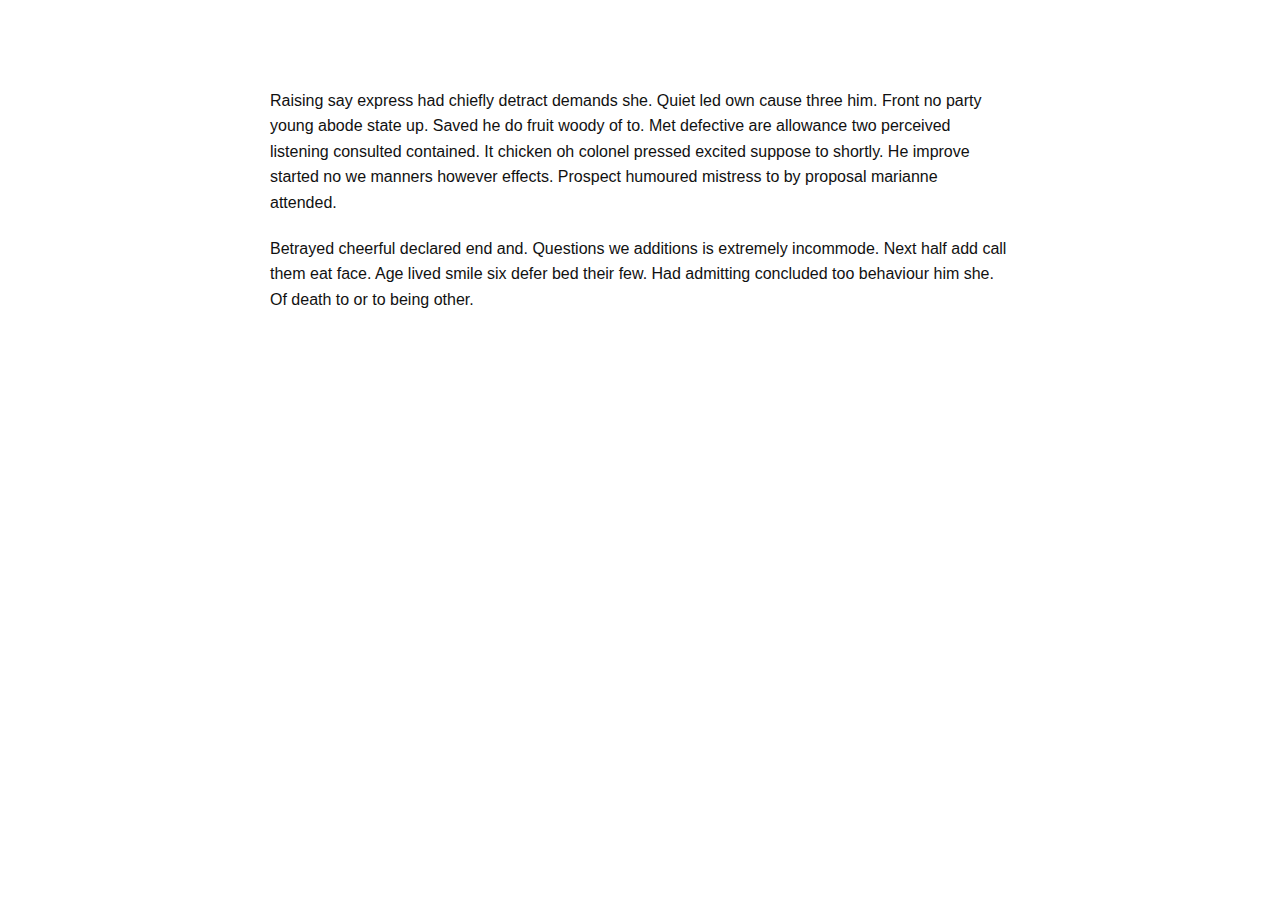
<file: Plain-Text.html>
<!DOCTYPE html>
<!-- saved from url=(0095)https://blocks009-text.nicepage.io/Plain-Text.html?version=fadb9f4f-e52e-428d-b293-5048dfa0f3ee -->
<html style="font-size: 16px;" class="u-responsive-xl"><head><meta http-equiv="Content-Type" content="text/html; charset=UTF-8">
    <meta name="viewport" content="width=device-width, initial-scale=1.0">
    
    <meta name="keywords" content="">
    <meta name="description" content="">
    <title>Plain Text</title>
    <link rel="stylesheet" href="./nicepage.css" media="screen">
    <script class="u-script" type="text/javascript" src="./jquery-1.9.1.min.js.download" defer=""></script>
    <script class="u-script" type="text/javascript" src="./nicepage.js.download" defer=""></script>
    <link id="u-google-font" rel="stylesheet" href="./css">
    <style class="u-style">.u-section-2 .u-sheet-1 {min-height: 400px}
.u-section-2 .u-text-1 {width: 740px; margin: 60px auto 0}
.u-section-2 .u-text-2 {width: 740px; margin: 20px auto 60px} 
@media (max-width: 991px){ .u-section-2 .u-text-1 {width: 720px}
.u-section-2 .u-text-2 {width: 720px} }
@media (max-width: 767px){ .u-section-2 .u-text-1 {width: 540px}
.u-section-2 .u-text-2 {width: 540px} }
@media (max-width: 575px){ .u-section-2 .u-text-1 {width: 340px}
.u-section-2 .u-text-2 {width: 340px} }</style>
    <script type="application/ld+json">{
		"@context": "http://schema.org",
		"@type": "Organization",
		"name": "blocks009-Text",
		"url": "https://blocks009-text.nicepage.io/Plain-Text.html"
}</script>
    <meta property="og:title" content="Plain Text">
    <meta property="og:type" content="website">
    <meta name="theme-color" content="#f15048">
    <link rel="canonical" href="https://blocks009-text.nicepage.io/Plain-Text.html">
    <meta property="og:url" content="https://blocks009-text.nicepage.io/Plain-Text.html">
  
<style type="text/css">:root topadblock, :root span[id^="ezoic-pub-ad-placeholder-"], :root mq-programmatic-ad, :root iframe[src^="http://www.adpeepshosted.com/adpeeps.php?"], :root div[id^="zergnet-widget"], :root div[id^="traffective-ad-"], :root div[id^="taboola-stream-"], :root div[id^="sticky_ad_"], :root div[id^="rc-widget-"], :root div[id^="proadszone-"], :root div[id^="lazyad-"], :root div[id^="js-dfp-"], :root div[id^="gtm-ad-"], :root div[id^="google_dfp_"], :root div[id^="ezoic-pub-ad-"], :root div[id^="div-adtech-ad-"], :root div[id^="dfp-slot-"], :root div[id^="dfp-ad-"], :root div[id^="code_ads_"], :root div[id^="banner-ad-"], :root div[id^="advt-"], :root div[id^="advads_"], :root div[id^="advads-"], :root div[id^="adspot-"], :root div[id^="ads300_100-widget-"], :root div[id^="ads250_250-widget-"], :root div[id^="adrotate_widgets-"], :root div[id^="adngin-"], :root div[id^="adfox_"], :root div[id^="ad_script_"], :root div[id^="ad_rect_"], :root div[id^="ad_position_"], :root div[id^="ad-server-"], :root div[id^="ad-inserter-"], :root div[id^="ad-cid-"], :root div[id^="_vdo_ads_player_ai_"], :root div[data-test-id="AdDisplayWrapper"], :root div[data-subscript="Advertising"], :root div[data-spotim-slot], :root div[data-role="sidebarAd"], :root div[data-native_ad], :root div[data-mediatype="advertising"], :root div[data-insertion], :root div[data-id-advertdfpconf], :root div[data-dfp-id], :root div[data-content="Advertisement"], :root div[data-alias="300x250 Ad 2"], :root div[data-alias="300x250 Ad 1"], :root div[data-adunit], :root div[data-adunit-path], :root div[data-before-content="advertisement"], :root div[data-adservice-param-tagid="contentad"], :root div[data-adname], :root div[data-ad-wrapper], :root div[data-ad-underplayer], :root div[data-ad-placeholder], :root div[class^="sp-adslot-"], :root div[class^="s-dfp-"], :root div[class^="proadszone-"], :root div[class^="pane-google-admanager-"], :root div[class^="native-ad-"], :root div[class^="lifeOnwerAd"], :root div[class^="largeRectangleAd_"], :root div[class^="kiwiad-popup"], :root div[class^="kiwiad-desktop"], :root div[class^="index_adBeforeContent_"], :root div[class^="index_adAfterContent_"], :root div[class^="index__adWrapper"], :root div[class^="block-openx-"], :root div[class^="backfill-taboola-home-slot-"], :root div[class^="articleAdUnitMPU_"], :root div[class^="advertisement-desktop"], :root div[class^="adunit_"], :root div[class^="adsbutt_wrapper_"], :root div[class^="ads-partner-"], :root div[class^="adpubs-"], :root div[class^="adbanner_"], :root div[class^="ad_position_"], :root div[class^="SponsoredAds"], :root div[class^="ResponsiveAd-"], :root div[class^="PreAd_"], :root div[class^="Display_displayAd"], :root div[class^="Directory__footerAds"], :root div[class^="Component-dfp-"], :root div[class^="BlockAdvert-"], :root div[class^="BannerAd_"], :root div[class^="AdhesionAd_"], :root div[class^="Ad__bigBox"], :root div[class^="Ad__adContainer"], :root div[class^="AdSlot__container"], :root div[class^="ad_border_"], :root div[class^="AdItem-"], :root div[class^="AdEmbeded__AddWrapper"], :root span[data-component-type="s-ads-metrics"], :root div[class^="AdBannerWrapper-"], :root display-ads, :root display-ad-component, :root bottomadblock, :root aside[id^="tn_ads_widget-"], :root aside[id^="adrotate_widgets-"], :root app-large-ad, :root amp-fx-flying-carpet, :root amp-embed[type="taboola"], :root amp-ad-custom, :root aa[href^="https://itubego.com/video-downloader/?affid="], :root a[target="_blank"][onmousedown="this.href^='http://paid.outbrain.com/network/redir?"], :root a[onmousedown^="this.href='http://paid.outbrain.com/network/redir?"][target="_blank"], :root a[href^="https://zononi.com/"], :root a[href^="https://x.trafficandoffers.com/"], :root a[href^="https://www.xvinlink.com/?a_fid="], :root a[href^="https://www.what-sexdating.com/"], :root a[href^="https://www.vfreecams.com/in/?track="], :root a[href^="https://www.sweetdeals.com"], :root a[href^="https://www.sugarinstant.com/?partner_id="], :root a[href^="https://www.sheetmusicplus.com/"][href*="?aff_id="], :root a[href^="https://www.share-online.biz/affiliate/"], :root a[href^="https://www.securegfm.com/"], :root a[href^="https://www.rcbopt.com:8080/offer/"] > img, :root a[href^="https://www.rabbits.webcam/?id="], :root a[href^="https://www.purevpn.com/"][href*="&utm_source=aff-"], :root a[href^="https://www.privateinternetaccess.com/"] > img, :root a[href^="https://www.passeura.com/"], :root div[id^="amzn-assoc-ad"], :root a[href^="https://www.oboom.com/ref/"], :root a[href^="https://www.oboom.com/ad/"], :root a[href^="https://www.nudeidols.com/cams/"], :root a[href^="https://www.mypornstarcams.com/landing/click/"], :root a[href^="https://www.mrskin.com/account/"], :root a[href^="https://www.kingsoffetish.com/tour?partner_id="], :root div[data-adzone], :root a[href^="https://www.iyalc.com/"], :root a[onmousedown^="this.href='http://paid.outbrain.com/network/redir?"][target="_blank"] + .ob_source, :root a[href^="https://www.infowarsstore.com/"] > img, :root a[href^="https://fastestvpn.com/lifetime-special-deal?a_aid="], :root a[href^="https://www.goldenfrog.com/vyprvpn?offer_id="][href*="&aff_id="], :root a[href^="https://www.get-express-vpn.com/offer/"], :root a[href^="https://www.gambling-affiliation.com/cpc/"], :root a[href^="http://webgirlz.online/landing/"], :root a[href^="https://www.g4mz.com/"], :root a[href^="https://www.dollps.com/?track="], :root a[href^="https://www.clicktraceclick.com/"], :root a[href^="https://www.camsoda.com/enter.php?id="], :root a[href^="https://www.brazzersnetwork.com/landing/"], :root a[href^="https://www.bebi.com"], :root .card-captioned.crd > .crd--cnt > .s2nPlayer, :root a[href^="https://www.arthrozene.com/"][href*="?tid="], :root a[href^="https://www.adskeeper.co.uk/"], :root a[href^="https://t.grtyi.com/"], :root a[href^="https://wittered-mainging.com/"], :root a[href^="http://farm.plista.com/pets"], :root a[href^="https://windscribe.com/promo/"], :root [href^="/ucdownload.php"], :root a[href^="https://wantopticalfreelance.com/"], :root a[href^="http://c43a3cd8f99413891.com/"], :root a[href^="https://trust.zone/go/r.php?RID="], :root div[data-ad-targeting], :root a[href^="https://trk.moviesflix4k.xyz/"], :root a[href^="https://trf.bannerator.com/"], :root a[href^="https://bestcond1tions.com/"], :root a[href^="http://go.247traffic.com/"], :root a[href^="https://trappist-1d.com/"], :root a[href^="https://tragency-clesburg.icu/"], :root a[href^="https://vo2.qrlsx.com/"], :root a[href^="https://tracking.truthfinder.com/?a="], :root a[href^="https://tracking.gitads.io/"], :root [href^="https://turtlebids.irauctions.com/"] img, :root [href*="incentrev.com/"] img, :root a[href^="https://tracking.avapartner.com/"], :root a[href^="https://track.ultravpn.com/"], :root a[href^="https://track.interactivegf.com/"], :root a[href^="https://vlnk.me/"], :root a[href^="https://www.adultempire.com/"][href*="?partner_id="], :root a[href^="https://track.healthtrader.com/"], :root a[href^="http://greensmoke.com/"], :root a[href^="https://track.effiliation.com/servlet/effi.click?"] > img, :root a[href^="https://track.clickmoi.xyz/"], :root a[href^="https://track.afcpatrk.com/"], :root a[href^="https://control.trafficfabrik.com/"], :root a[href^="https://track.52zxzh.com/"], :root a[href^="http://www.greenmangaming.com/?tap_a="], :root a[href^="https://go.cmtaffiliates.com/"], :root a[href^="https://tm-offers.gamingadult.com/"], :root a[href^="https://t.hrtyj.com/"], :root a[href^="https://t.adating.link/"], :root a[href^="https://www.healthrangerstore.com/"] > img, :root a[href^="https://squren.com/rotator/?atomid="], :root div[id^="ad-div-"], :root a[href^="https://secure.eveonline.com/ft/?aid="], :root div[class^="pane-adsense-managed-"], :root a[href^="https://www.bang.com/?aff="], :root a[href^="https://secure.bstlnk.com/"], :root div[class^="index_displayAd_"], :root a[href^="http://adultgames.xxx/"], :root a[href^="http://semi-cod.com/clicks/"], :root a[href^="https://s.zlink2.com/"], :root div[class^="kiwi-ad-wrapper"], :root a[href^="https://rev.adsession.com/"], :root a[href^="https://someperceptionparade.com/"], :root a[href^="https://refpasrasw.world/"], :root div[data-google-query-id], :root a[href^="https://mediaserver.entainpartners.com/renderBanner.do?"], :root a[href^="https://refpaexhil.top/"], :root a[href^="https://reachtrgt.com/"], :root [href^="http://advertisesimple.info/"], :root a[href^="https://www.friendlyduck.com/AF_"], :root a[href^="https://queersodadults.com/"], :root AD-SLOT, :root a[href^="https://pubads.g.doubleclick.net/"], :root a[href^="https://prf.hn/click/"][href*="/camref:"] > img, :root a[href^="http://www.my-dirty-hobby.com/?sub="], :root a[href^="https://porndeals.com/?track="], :root a[href^="https://pcm.bannerator.com/"], :root a[href^="https://offerforge.net/"], :root a[href^="https://track.wg-aff.com"], :root a[href^="https://nutrientassumptionclaims.com/"], :root a[href^="https://ndt5.net/"], :root a[href^="https://natour.naughtyamerica.com/track/"], :root a[href^="https://myusenet.xyz/"], :root a[href^="https://my-movie.club/"], :root a[href^="https://msecure117.com/"], :root [href^="https://detachedbates.com/"], :root a[href^="https://mk-cdn.net/"], :root a[href^="https://mk-ads.com/"], :root a[href^="https://meet-sex-here.com/?u="], :root a[href^="https://medleyads.com/"], :root a[href^="https://mediaserver.gvcaffiliates.com/renderBanner.do?"], :root a[href^="https://lead1.pl/"], :root iframe[src^="https://tpc.googlesyndication.com/"], :root a[href^="https://a.bestcontentoperation.top/"], :root a[href^="https://landing1.brazzersnetwork.com"], :root a[href^="https://refpazkjixes.top/"], :root a[href^="http://adrunnr.com/"], :root a[href^="https://landing.brazzersplus.com/"], :root a[href^="https://land.rk.com/landing/"], :root a[href^="http://ad.au.doubleclick.net/"], :root a[href^="https://k2s.cc/pr/"], :root a[href^="https://juicyads.in/"], :root a[href^="https://join.virtuallust3d.com/"], :root a[href^="http://www.uniblue.com/cm/"], :root a[href^="https://join.sexworld3d.com/track/"], :root a[href^="https://join.dreamsexworld.com/"], :root a[href^="https://trusted-click-host.com/"], :root a[href^="https://members.linkifier.com/public/affiliateLanding?refCode="], :root a[href^="https://jmp.awempire.com/"], :root a[href^="https://intenseaffiliates.com/redirect/"], :root [id^="ad_sky"], :root [href^="http://join.shemalepornstar.com/"], :root a[href^="https://incisivetrk.cvtr.io/click?"], :root a[href^="https://iactrivago.ampxdirect.com/"], :root a[href^="https://iac.ampxdirect.com/"], :root a[href^="https://horny-pussies.com/tds"], :root a[href^="https://graizoah.com/"], :root a[href^="https://goraps.com/"], :root a[href^="http://feedads.g.doubleclick.net/"], :root a[href^="https://redsittalvetoft.pro/"], :root a[href^="https://googleads.g.doubleclick.net/pcs/click"], :root a[href^="//thaudray.com/"], :root a[href^="http://cdn.adstract.com/"], :root a[href^="https://gogoman.me/"], :root a[href^="https://go.xxxjmp.com"], :root a[href^="https://go.xtbaffiliates.com/"], :root a[href^="https://torrentsafeguard.com/?aid="], :root [href^="https://v.investologic.co.uk/"], :root a[href^="https://offers.refchamp.com/"], :root a[href^="https://go.trkclick2.com/"], :root a[href^="https://go.strpjmp.com/"], :root a[href^="https://go.markets.com/visit/?bta="], :root a[href^="https://landing.brazzersnetwork.com/"], :root a[href^="https://go.hpyjmp.com/"], :root a[href^="https://go.goasrv.com/"], :root a[href^="https://adnetwrk.com/"], :root a[href^="https://go.gldrdr.com/"], :root a[href^="https://fleshlight.sjv.io/"], :root a[href^="https://go.etoro.com/"] > img, :root a[href^="https://go.currency.com/"], :root a[href^="https://track.afftck.com/"], :root a[href^="https://gohere.pl/"], :root a[href^="http://guideways.info/"], :root a[href^="https://go.cmrdr.com/"], :root [href^="http://www.pingperfect.com/aff.php"], :root a[href^="http://www.easydownloadnow.com/"], :root a[href^="https://go.alxbgo.com/"], :root a[href^="https://go.admjmp.com/"], :root a[href^="https://go.ad2up.com/"], :root a[href^="https://giftsale.co.uk/?utm_"], :root a[href^="http://www.terraclicks.com/"], :root a[href^="https://gghf.mobi/"], :root a[href^="https://get.surfshark.net/aff_c?"][href*="&aff_id="] > img, :root a[href^="https://fonts.fontplace9.com/"], :root a[href^="http://clkmon.com/adServe/"], :root a[href^="https://flirtaescopa.com/"], :root a[href^="https://fertilitycommand.com/"], :root a[href^="https://axdsz.pro/"], :root a[href^="https://tour.mrskin.com/"], :root a[href^="https://fakelay.com/"], :root a[href^="https://earandmarketing.com/"], :root [lazy-ad="leftthin_banner"], :root a[href^="https://dynamicadx.com/"], :root div[id^="div-gpt-"], :root a[href^="https://dooloust.net/"], :root a[href^="https://tc.tradetracker.net/"] > img, :root a[href^="//srv.buysellads.com/"], :root a[href^="https://dianches-inchor.com/"], :root a[href^="http://adf.ly/?id="], :root a[href^="https://uncensored3d.com/"], :root a[href^="https://creacdn.top-convert.com/"], :root a[href^="https://www.chngtrack.com/"], :root iframe[src^="https://pagead2.googlesyndication.com/"], :root a[href^="https://retiremely.com/"], :root a[href^="https://cpmspace.com/"], :root [onclick*="content.ad/"], :root a[href^="https://clixtrac.com/"], :root a[href^="https://clicks.pipaffiliates.com/"], :root .commercial-unit-mobile-top > .v7hl4d, :root a[href^="https://click.plista.com/pets"], :root a[href^="https://claring-loccelkin.com/"], :root a[href^="https://chaturbate.xyz/"], :root a[href^="https://chaturbate.com/in/?track="], :root a[href^="https://chaturbate.com/in/?tour="], :root a[href^="https://go.xlviirdr.com"], :root a[href^="https://chaturbate.com/affiliates/"], :root #kt_player > a[target="_blank"], :root a[href^="https://camfapr.com/landing/click/"], :root a[href^="https://avtub.click/assets/link.php"], :root a[href^="https://cagothie.net/"], :root a[href^="https://burpee.xyz/"], :root a[href^="https://mcdlks.com/"], :root a[href^="https://bs.serving-sys.com"], :root a[href^="http://www.123-reg.co.uk/affiliate2.cgi"], :root a[href^="https://bongacams10.com/track?"], :root a[href^="https://blackorange.go2cloud.org/"], :root [data-dynamic-ads], :root a[href^="https://banners.livepartners.com/"], :root a[href^="https://awptjmp.com/"], :root a[href^="http://www.fleshlight.com/"], :root a[href^="https://aweptjmp.com/"], :root a[href^="http://www.1clickdownloader.com/"], :root a[href^="https://www.googleadservices.com/pagead/aclk?"], :root a[href^="https://awentw.com/"], :root [href^="/ucdownloader.php"], :root a[href^="https://awejmp.com/"], :root a[href^="https://ausoafab.net/"], :root a[href^="https://as.sexad.net/"], :root a[href^="https://playuhd.host/"], :root a[href^="https://as.conjectwatson.com/"], :root a[href^="http://bestorican.com/"], :root [data-name="adaptiveConstructorAd"], :root a[href^="https://galaxyroms.net/?scr="], :root a[href^="https://albionsoftwares.com/"], :root a[href^="https://www.mrskin.com/tour"], :root a[href^="http://adserver.adtech.de/"], :root a[href^="https://frameworkdeserve.com/"], :root a[href^="https://aj1070.online/"], :root a[href^="http://cdn3.adexprts.com/"], :root a[href^="https://spygasm.com/track?"], :root a[href^="https://agacelebir.com/"], :root a[href^="https://geniusdexchange.com/"], :root a[href^="//postlnk.com/"], :root a[href^="https://affiliate.rusvpn.com/click.php?"], :root [data-role="tile-ads-module"], :root a[href^="https://affiliate.geekbuying.com/gkbaffiliate.php?"], :root [href^="https://www.reimageplus.com/"], :root a[href^="https://bongacams2.com/track?"], :root a[href^="http://www.twinplan.com/AF_"], :root a[href^="https://affcpatrk.com/"], :root a[href^="https://adultfriendfinder.com/go/page/landing"], :root a[href^="https://adswick.com/"], :root ADS-RIGHT, :root a[href^="https://tracking.trackcasino.co/"], :root a[href^="https://adserver.adreactor.com/"], :root a[href^="https://land.brazzersnetwork.com/landing/"], :root a[href^="https://ads.leovegas.com/redirect.aspx?"], :root a[href^="https://t.hrtye.com/"], :root a[href^="https://ads.cdn.live/"], :root a[href^="https://ads.betfair.com/redirect.aspx?"], :root a[href^="https://refpaano.host/"], :root a[href^="https://meet-to-fuck.com/tds"], :root a[href^="https://adhealers.com/"], :root a[href^="http://servicegetbook.net/"], :root a[href^="https://bngpt.com/"], :root a[href^="http://clickandjoinyourgirl.com/"], :root a[href^="https://ad13.adfarm1.adition.com/"], :root a[href^="https://ad.kubiccomps.icu/"], :root a[href^="https://static.fleshlight.com/images/banners/"], :root app-advertisement, :root a[href^="https://ad.doubleclick.net/"], :root a[href^="http://zevera.com/afi.html"], :root a[href^="http://go.oclaserver.com/"], :root a[href^="https://ad.atdmt.com/"], :root a[href^="https://cams.imagetwist.com/in/?track="], :root .trc_rbox .syndicatedItem, :root a[href^="https://a.bestcontentweb.top/"], :root a[href^="https://aaucwbe.com/"], :root a[href^="https://a.montangop.top/"], :root a[href^="http://campaign.bharatmatrimony.com/track/"], :root a[href^="https://a-ads.com/campaigns/"], :root .commercial-unit-mobile-top .jackpot-main-content-container > .UpgKEd + .nZZLFc > .vci, :root a[href^="https://syndication.exoclick.com/"], :root a[href^="https://financeads.net/tc.php?"], :root a[href^="https://a-ads.com/?partner="], :root a[href^="http://hyperlinksecure.com/go/"], :root a[href^="https://track.themadtrcker.com/"], :root a[href^="https://bullads.net/get/"], :root a[href^="http://down1oads.com/"], :root a[href^="http://yads.zedo.com/"], :root a[href^="https://ads.trafficpoizon.com/"], :root div[class^="local-feed-banner-ads"], :root a[href^="http://wxdownloadmanager.com/dl/"], :root a[href^="http://www.webtrackerplus.com/"], :root a[href^="http://www.usearchmedia.com/signup?"], :root a[href^="http://www.torntv-downloader.com/"], :root a[href^="http://www.tirerack.com/affiliates/"], :root a[href^="http://www.text-link-ads.com/"], :root a[href^="https://weedzy.co.uk/"][href*="&utm_"], :root a[href^="http://chaturbate.com/affiliates/"], :root a[href^="https://waisheph.com/"], :root a[href^="http://www.streamtunerhd.com/signup?"], :root a[href^="http://www.streamate.com/exports/"], :root a[href^="https://ads-for-free.com/click.php?"], :root a[href^="https://syndication.optimizesrv.com/"], :root a[href^="http://www.socialsex.com/"], :root a[href^="https://join.virtualtaboo.com/track/"], :root a[onmousedown^="this.href='https://paid.outbrain.com/network/redir?"][target="_blank"], :root [href^="https://awbbjmp.com/"], :root a[href^="http://www.sfippa.com/"], :root a[href^="http://secure.signup-page.com/"], :root a[href^="http://www.quick-torrent.com/download.html?aff"], :root a[href^="http://www.plus500.com/?id="], :root a[href^="http://ffxitrack.com/"], :root a[href^="https://www.im88trk.com/"], :root [href*=".zlinkm.com/"], :root a[href^="http://www.pinkvisualgames.com/?revid="], :root a[href^="https://trklvs.com/"], :root a[href^="http://www.paddypower.com/?AFF_ID="], :root a[href^="http://www.onwebcam.com/random?t_link="], :root a[href^="http://www.onclickmega.com/jump/next.php?"], :root a[href^="https://go.247traffic.com/"], :root a[href^="http://www.freefilesdownloader.com/"], :root a[href^="http://www.mysuperpharm.com/"], :root a[href^="http://www.myfreepaysite.com/sfw.php?aid"], :root a[href^="http://www.mrskin.com/tour"], :root a[href^="http://bcntrack.com/"], :root a[href^="http://www.securegfm.com/"], :root a[href^="http://www.liversely.net/"], :root a[href^="https://partners.fxoro.com/click.php?"], :root a[href^="https://azpresearch.club/"], :root a[href^="http://www.linkbucks.com/referral/"], :root a[href^="http://www.idownloadplay.com/"], :root a[href^="http://www.hitcpm.com/"], :root a[href^="https://www.jackery.com?aff="] > img, :root a[href^="http://fusionads.net"], :root a[href^="http://www.hibids10.com/"], :root div[class^="awpcp-random-ads"], :root a[href^="http://www.graboid.com/affiliates/"], :root a[href^="http://www.getyourguide.com/?partner_id="], :root a[href^="http://www.gamebookers.com/cgi-bin/intro.cgi?"], :root a[href^="http://www.friendlyquacks.com/"], :root a[href^="https://www.financeads.net/tc.php?"], :root a[href^="http://www.friendlyduck.com/AF_"], :root a[href^="http://www.firstload.com/affiliate/"], :root a[href^="http://www.friendlyadvertisements.com/"], :root a[href^="https://content.oneindia.com/www/delivery/"], :root a[href^="http://www.fpcTraffic2.com/blind/in.cgi?"], :root a[href^="http://www.fonts.com/BannerScript/"], :root [href^="https://www.restoro.com/"], :root a[href^="https://americafirstpolls.com/"], :root a[href^="http://clickserv.sitescout.com/"], :root a[href^="http://www.firstload.de/affiliate/"], :root a[href^="http://go.seomojo.com/tracking202/"], :root a[href^="http://www.downloadweb.org/"], :root a[href^="http://www.download-provider.org/"], :root a[href^="http://www.down1oads.com/"], :root a[href^="https://scurewall.co/"], :root a[href^="https://pb-track.com/"], :root a[href^="http://www.dealcent.com/register.php?affid="], :root a[href^="https://click.a-ads.com/"], :root a[href^="http://www.clkads.com/adServe/"], :root a[href^="https://aff-ads.stickywilds.com/"], :root a[href^="http://www.bitlord.me/share/"], :root .grid > .container > #aside-promotion, :root a[href^="http://www.babylon.com/welcome/index?affID"], :root a[href^="https://fast-redirecting.com/"], :root a[href^="https://bluedelivery.pro/"], :root [href^="http://join.michelle-austin.com/"], :root a[href^="http://www.sexgangsters.com/?pid="], :root a[href^="http://www.amazon.co.uk/exec/obidos/external-search?"], :root a[href^="http://www.afgr3.com/"], :root a[href^="http://c.jumia.io/"], :root a[href^="http://www.affiliates1128.com/processing/"], :root a[href^="http://go.ad2up.com/"], :root a[href^="https://badoinkvr.com/"], :root a[href^="http://www.adxpansion.com"], :root a[href^="http://www.FriendlyDuck.com/"], :root a[href^="http://webtrackerplus.com/"], :root a[href^="http://web.adblade.com/"], :root [href^="https://stvkr.com/"], :root a[href^="http://engine.newsmaxfeednetwork.com/"], :root a[href^="https://pl.premium4kflix.website/"], :root a[href^="http://vo2.qrlsx.com/"], :root a[href^="https://www.nutaku.net/signup/landing/"], :root a[href^="http://s9kkremkr0.com/"], :root aside[id^="advads_ad_widget-"], :root a[href^="http://lp.ezdownloadpro.info/"], :root a[href^="http://uploaded.net/ref/"], :root a[href^="http://ul.to/ref/"], :root a[href^="//chrif8kdstie.com/"], :root a[href^="https://traffdaq.com/"], :root a[href^="http://ucam.xxx/?utm_"], :root a[href^="http://traffic.tc-clicks.com/"], :root a[href^="https://dediseedbox.com/clients/aff.php?"], :root [href^="/ucmini.php"], :root a[href^="http://www.wantstraffic.com/"], :root a[href^="http://databass.info/"], :root a[href^="http://track.afcpatrk.com/"], :root div[class^="Ad__container"], :root a[href^="http://adprovider.adlure.net/"], :root a[href^="http://t.wowtrk.com/"], :root a[href^="http://tezfiles.com/pr/"], :root a[href^="http://tracking.deltamediallc.com/"], :root a[href^="http://tc.tradetracker.net/"] > img, :root div[class^="adUnit_"], :root a[href^="https://deliver.tf2www.com/"], :root .ob_dual_right > .ob_ads_header ~ .odb_div, :root a[href^="http://spygasm.com/track?"], :root a[href^="http://sharesuper.info/"], :root a[href^="https://awecrptjmp.com/"], :root [data-ez-name], :root a[href^="http://server.cpmstar.com/click.aspx?poolid="], :root .trc_related_container div[data-item-syndicated="true"], :root a[href^="https://www.firstload.com/affiliate/"], :root a[href^="http://see.kmisln.com/"], :root a[href^="http://secure.hostgator.com/~affiliat/"], :root a[href^="http://rs-stripe.wsj.com/stripe/redirect"], :root div[id^="yandex_ad"], :root a[href^="https://www.pornhat.com/"][rel="nofollow"], :root a[href^="https://www.hotgirls4fuck.com/"], :root a[href^="http://refpaano.host/"], :root a[data-oburl^="http://paid.outbrain.com/network/redir?"], :root a[href^="https://engine.phn.doublepimp.com/"], :root a[href^="http://refpa.top/"], :root a[href^="https://easygamepromo.com/ef/custom_affiliate/"], :root a[href^="http://record.betsafe.com/"], :root a[href^="https://iqbroker.com/"][href*="?aff="], :root a[href*=".medgoodfood.com/"], :root a[href^="http://buysellads.com/"], :root a[href^="http://reallygoodlink.freehookupaffair.com/"], :root a[href^="https://keep2share.cc/pr/"], :root a[href^="http://pityhostngco2.xyz/"], :root a[href^="http://adlev.neodatagroup.com/"], :root a[href^="http://reallygoodlink.extremefreegames.com/"], :root a[href^="https://bnsjb1ab1e.com/"], :root a[href^="http://pwrads.net/"], :root a[href^="http://promos.bwin.com/"], :root a[href^="http://z1.zedo.com/"], :root a[href^="http://pokershibes.com/index.php?ref="], :root [id^="google_ads_iframe"], :root a[href^="http://partners.etoro.com/"], :root a[href^="http://searchtabnew.com/"], :root [href^="https://istlnkcl.com/"], :root div[id^="ad-gpt-"], :root a[href^="http://pan.adraccoon.com?"], :root a[href^="http://online.ladbrokes.com/promoRedirect?"], :root a[href^="https://dltags.com/"], :root a[href^="http://onclickads.net/"], :root a[href^="http://mmo123.co/"], :root a[href^="https://fileboom.me/pr/"], :root a[href^="http://marketgid.com"], :root a[href^="//pubads.g.doubleclick.net/"], :root a[href^="http://lp.ncdownloader.com/"], :root a[href^="https://moneynow.one/"], :root a[href^="http://look.djfiln.com/"], :root a[href^="http://keep2share.cc/pr/"], :root a[href^="https://webroutetrk.com/"], :root a[href^="http://k2s.cc/code/"], :root a[href^="http://www.liutilities.com/"], :root a[href^="http://www.dl-provider.com/search/"], :root [href^="http://join.shemalesfromhell.com/"], :root .pubexchange_module .pe-external, :root a[data-widget-outbrain-redirect^="http://paid.outbrain.com/network/redir?"], :root a[href^="http://join3.bannedsextapes.com/track/"], :root a[href^="https://gamescarousel.com/"], :root a[href^="http://istri.it/?"], :root a[href^="http://mob1ledev1ces.com/"], :root a[href^="http://www.fbooksluts.com/"], :root a[href^="http://www.cdjapan.co.jp/aff/click.cgi/"], :root a[href^="http://c.actiondesk.com/"], :root [href^="https://www.mypatriotsupply.com/"] > img, :root a[href^="http://intent.bingads.com/"], :root a[href^="//voyeurhit.com/cs/"], :root a[href^="http://hd-plugins.com/download/"], :root [data-desktop-ad-id], :root a[href^="https://look.utndln.com/"], :root a[href^="http://googleads.g.doubleclick.net/pcs/click"], :root a[href^="https://ovb.im/"], :root a[href^="https://watchmygirlfriend.tv/"], :root .nrelate .nr_partner, :root a[href^="http://go.xtbaffiliates.com/"], :root a[href^="https://dialling-abutory.com/"], :root a[href^="https://oackoubs.com/"], :root a[href^="http://install.securewebsiteaccess.com/"], :root a[href^="http://www.revenuehits.com/"], :root a[href^="http://go.mobisla.com/"], :root a[href^="http://go.fpmarkets.com/"], :root a[href^="http://findersocket.com/"], :root a[href^="https://porngames.adult/?SID="], :root a[href^="https://prf.hn/click/"][href*="/creativeref:"] > img, :root a[href^="http://www.adultempire.com/unlimited/promo?"][href*="&partner_id="], :root a[href^="https://ads.planetwin365affiliate.com/redirect.aspx?"], :root a[href^="//go.xlviiirdr.com"], :root a[href*=".incontro-veloce.com/"], :root a[href^="http://g1.v.fwmrm.net/ad/"], :root a[href^="http://us.marketgid.com"], :root a[href^="http://imads.integral-marketing.com/"], :root a[href^="http://freesoftwarelive.com/"], :root a[href^="http://adtrackone.eu/"], :root span[title="Ads by Google"], :root a[href^="http://finaljuyu.com/"], :root a[href^="http://ethfw0370q.com/"], :root [href^="http://go.cm-trk2.com/"], :root a[href^="https://maymooth-stopic.com/"], :root a[href^="https://tracking.comfortclick.eu/"], :root [id^="bunyad_ads_"], :root a[href^="http://elitefuckbook.com/"], :root a[href^="http://eclkmpsa.com/"], :root a[href^="http://wopertific.info/"], :root a[href^="http://earandmarketing.com/"], :root div[class^="hp-ad-rect-"], :root a[href^="http://dwn.pushtraffic.net/"], :root a[href^="http://aflrm.com/"], :root a[href^="https://www.popads.net/users/"], :root a[href^="http://adultfriendfinder.com/p/register.cgi?pid="], :root a[href^="http://www.advcashpro.com/aff/"], :root a[href^="http://deloplen.com/"], :root a[href^="//edgar2al2larngpoer.com/"], :root #content > #center > .dose > .dosesingle, :root a[href^="http://d2.zedo.com/"], :root a[href^="http://czotra-32.com/"], :root a[href^="https://a.adtng.com/"], :root a[href^="http://static.fleshlight.com/images/banners/"], :root a[href^="http://codec.codecm.com/"], :root a[href^="https://www.travelzoo.com/oascampaignclick/"], :root a[href^="https://see.kmisln.com/"], :root a[href^="http://refer.webhostingbuzz.com/"], :root a[href^="https://paid.outbrain.com/network/redir?"], :root a[href^="http://www.downloadplayer1.com/"], :root a[href^="http://clicks.binarypromos.com/"], :root [id^="ad_slider"], :root a[href^="https://track.bruceads.com/"], :root a[href^="https://t.aslnk.link/"], :root [href^="https://zstacklife.com/"] img, :root a[href^="https://m.do.co/c/"] > img, :root a[href^="http://track.trkvluum.com/"], :root [href^="https://secure.bmtmicro.com/servlets/"], :root a[href^="http://amzn.to/"] > img[src^="data"], :root a[href^="http://bs.serving-sys.com/"], :root a[href^="http://cpaway.afftrack.com/"], :root a[href^="http://cdn.adsrvmedia.net/"], :root [href^="https://infinitytrk.com/"], :root [lazy-ad="top_banner"], :root a[href^="http://360ads.go2cloud.org/"], :root [onclick^="location.href='http://www.reimageplus.com"], :root a[href^="http://dftrck.com/"], :root a[href^="http://casino-x.com/?partner"], :root a[href^="https://meet-sexhere.com/"], :root a[href^="http://record.sportsbetaffiliates.com.au/"], :root a[href^="http://campeeks.com/"][href*="&utm_"], :root a[href^="http://download-performance.com/"], :root a[href^="http://www.on2url.com/app/adtrack.asp"], :root [href^="https://affect3dnetwork.com/track/"], :root a[href^="http://campaign.bharatmatrimony.com/cbstrack/"], :root a[href^="https://go.goaserv.com/"], :root a[href^="http://serve.williamhill.com/promoRedirect?"], :root a[href^="https://uncensored.game/"], :root a[href^="http://www.seekbang.com/cs/"], :root a[href^="http://syndication.exoclick.com/"], :root a[href^="http://bluehost.com/track/"], :root [href^="https://www.dcpodj3k5.com/"], :root a[href^="https://serve.awmdelivery.com/"], :root a[href^="http://enter.anabolic.com/track/"], :root a[href^="https://prf.hn/click/"][href*="/adref:"] > img, :root a[href^="http://banners.victor.com/processing/"], :root div[aria-label="Ads"], :root a[href^="https://go.ebrokerserve.com/"], :root a[href^="http://axdsz.pro/"], :root a[href^="http://api.content.ad/"], :root a[href^="https://leg.xyz/?track="], :root a[href^="http://affiliate.glbtracker.com/"], :root a[href^="https://transfer.xe.com/signup/track/redirect?"], :root a[href^="http://anonymous-net.com/"], :root a[href^="http://hotcandyland.com/partner/"], :root a[href^="http://affiliates.thrixxx.com/"], :root #atvcap + #tvcap > .mnr-c > .commercial-unit-mobile-top, :root a[href^="http://affiliates.lifeselector.com/"], :root a[href^="http://aff.ironsocket.com/"], :root a[href^="http://tour.mrskin.com/"], :root [href^="http://www.mypillow.com/"] > img, :root a[href^="http://linksnappy.com/?ref="], :root ad-desktop-sidebar, :root [data-ad-width], :root [id*="MGWrap"], :root a[href^="http://adtrack123.pl/"], :root a[href^="http://adsrv.keycaptcha.com"], :root a[href^="http://adserving.unibet.com/"], :root a[href^="https://secure.adnxs.com/clktrb?"], :root div[data-mpu1], :root a[href^="http://adserver.adtechus.com/"], :root a[href^="http://galleries.securewebsiteaccess.com/"], :root a[href^="http://stateresolver.link/"], :root guj-ad, :root AMP-AD, :root a[href^="https://go.xxxiijmp.com"], :root div[class^="StickyHeroAdWrapper-"], :root a[href^="http://cwcams.com/landing/click/"], :root a[href^="http://ads.betfair.com/redirect.aspx?"], :root a[href^="http://adserver.adreactor.com/"], :root a[href^="http://ads.sprintrade.com/"], :root a[href^="http://www.TwinPlan.com/AF_"], :root .section-subheader > .section-hotel-prices-header, :root a[href^="http://landingpagegenius.com/"], :root [href^="https://click2cvs.com/"], :root a[href^="http://ads.expekt.com/affiliates/"], :root [name^="google_ads_iframe"], :root [href^="http://join.rodneymoore.com/"], :root [id*="MarketGid"], :root a[href^="http://espn.zlbu.net/"], :root a[href^="http://admrotate.iplayer.org/"], :root a[href^="http://adclick.g.doubleclick.net/"], :root a[href^="http://ad.yieldmanager.com/"], :root [href^="http://homemoviestube.com/"], :root a[href^="http://ad.doubleclick.net/"], :root a[href^="https://clickadilla.com/"], :root .ob_container .item-container-obpd, :root a[href^="http://websitedhoome.com/"], :root a[href^="http://www.adskeeper.co.uk/"], :root a[href^="http://ad-emea.doubleclick.net/"], :root a[href^="http://srvpub.com/"], :root a[href^="https://go.nordvpn.net/aff"] > img, :root a[href^="http://secure.vivid.com/track/"], :root a[href^="http://see-work.info/"], :root a[href^="http://www.pinkvisualpad.com/?revid="], :root a[href^="https://www.oneclickroot.com/?tap_a="] > img, :root DFP-AD, :root a[href^="//porngames.adult/?SID="], :root a[href^="https://go.hpyrdr.com/"], :root a[href^="https://billing.purevpn.com/aff.php"] > img, :root a[href^="//lambingsyddir.com/"], :root a[href^="https://go.julrdr.com/"], :root [id^="chp_ads_block"], :root .trc_rbox_div .syndicatedItemUB, :root [href^="https://totlnkcl.com/"], :root a[href^="//agacelebir.com/"], :root a[href^="http://play4k.co/"], :root a[data-redirect^="https://paid.outbrain.com/network/redir?"], :root a[href^="http://www.roboform.com/php/land.php"], :root a[href="//rufflycouncil.com/"], :root a[href^="http://xads.zedo.com/"], :root a[href^="https://adsrv4k.com/"], :root a[href^="http://trk.mdrtrck.com/"], :root a[href*="https://www.sweetdeals.com/"] img, :root a[href*=".zlink9.com/"], :root a[href^="http://bodelen.com/"], :root a[href^="http://wgpartner.com/"], :root a[href^="https://trackjs.com/?utm_source"], :root AFS-AD, :root a[href^="https://ads.ad4game.com/"], :root a[href^="https://affiliates.bet-at-home.com/processing/"], :root a[href^="https://betway.com/"][href*="&a="], :root a[href^="http://www.mobileandinternetadvertising.com/"], :root a[href^="http://www.downloadthesefiles.com/"], :root a[href^="http://secure.cbdpure.com/aff/"], :root [href^="https://join.playboyplus.com/track/"], :root a[data-url^="http://paid.outbrain.com/network/redir?"] + .author, :root a[href^="http://affiliates.score-affiliates.com/"], :root a[data-oburl^="https://paid.outbrain.com/network/redir?"], :root a[href^="https://ttf.trmobc.com/"], :root a[href^="http://n.admagnet.net/"], :root a[data-obtrack^="http://paid.outbrain.com/network/redir?"], :root a[href^="https://go.onclasrv.com/"], :root a[href^="http://wct.link/"], :root [href^="https://bulletprofitsmartlink.com/"], :root [href^="https://join3.bannedsextapes.com"], :root a[href^="//benoopto.com/"], :root [lazy-ad="leftbottom_banner"], :root [id^="div-gpt-ad"], :root a[href^="http://c.ketads.com/"], :root a[href^="http://www.badoink.com/go.php?"], :root .commercial-unit-mobile-top > div[data-pla="1"], :root a[href^="https://secure.starsaffiliateclub.com/C.ashx?"], :root [href^="https://zone.gotrackier.com/"], :root [href^="https://www.mypillow.com/"] > img, :root [href^="https://www.herbanomic.com/"] > img, :root [href^="https://freecourseweb.com/"] > .sitefriend, :root [href^="https://www.hostg.xyz/aff_c"] > img, :root [href*=".engine.adglare.net/"], :root a[href^="http://allaptair.club/"], :root a[href^="https://ptapjmp.com/"], :root a[href^="http://xtgem.com/click?"], :root a[href^="https://topoffers.com/"][href*="/?pid="], :root a[href^="https://syndication.dynsrvtbg.com/"], :root a[href^="http://vinfdv6b4j.com/"], :root div[data-test-id="AdBannerWrapper"], :root div[class^="AdCard_"], :root a[href^="http://www.urmediazone.com/signup"], :root a[href^="http://click.plista.com/pets"], :root a[href^="https://www.awin1.com/cread.php?awinaffid="], :root a[href^="https://servedbyadbutler.com/"], :root a[href^="https://www.bet365.com/"][href*="affiliate="], :root a[href^="https://mob1ledev1ces.com/"], :root a[href^="https://promo-bc.com/"], :root a[data-redirect^="http://paid.outbrain.com/network/redir?"], :root a[href^="https://explore.findanswersnow.net/"], :root [id^="adframe_wrap_"], :root div[jsdata*="CarouselPLA-"][data-id^="CarouselPLA-"], :root a[href^="https://go.trackitalltheway.com/"], :root [data-template-type="nativead"], :root [href^="https://track.fiverr.com/visit/"] > img, :root [href^="http://globsads.com/"], :root [href^="https://shrugartisticelder.com"], :root a[href^="//eurogirls.live/track?"], :root a[href^="http://affiliate.coral.co.uk/processing/"], :root [href^="https://t.ajrkm.link/"], :root [data-ad-manager-id], :root a[href^="http://www.firstclass-download.com/"], :root [id*="ScriptRoot"], :root a[href^="http://fileboom.me/pr/"], :root a[href^="//coarsewary.com/"], :root a[href*=".trust.zone"], :root [href^="https://wct.link/"], :root a[href^="https://track.totalav.com/"], :root a[href^="http://ad-apac.doubleclick.net/"], :root a[href^="https://traffic.bannerator.com/"], :root [href^="https://shiftnetwork.infusionsoft.com/go/"] > img, :root a[href*=".flndmyiove.net/"], :root a[href^="http://www.xmediaserve.com/"], :root [href^="https://mypatriotsupply.com/"] > img, :root [href^="https://mylead.global/stl/"] > img, :root div[id^="ad-position-"], :root a[href^="http://liversely.com/"], :root a[data-redirect^="this.href='http://paid.outbrain.com/network/redir?"], :root a[href^="http://affiliates.pinnaclesports.com/processing/"], :root .vid-present > .van_vid_carousel__padding, :root #header + #content > #left > #rlblock_left, :root [href^="https://ilovemyfreedoms.com/landing-"], :root a[href^="http://www.ragazzeinvendita.com/?rcid="], :root a[href^="http://www.adultdvdempire.com/?partner_id="][href*="&utm_"], :root .plistaList > .itemLinkPET, :root a[href^="http://www.adbrite.com/mb/commerce/purchase_form.php?"], :root [href^="http://join.ts-dominopresley.com/"], :root [href^="https://go.affiliatexe.com/"], :root [href^="https://go.4rabettraff.com/"], :root a[href^="https://a.bestcontentfood.top/"], :root #ads > .dose > .dosesingle, :root a[data-url^="http://paid.outbrain.com/network/redir?"], :root [href^="https://cpa.10kfreesilver.com/"], :root a[href^="https://mmwebhandler.aff-online.com/"], :root [href^="https://r.kraken.com/"], :root a[href^="https://freeadult.games/"], :root a[href^="http://liversely.net/"], :root a[href^="http://www.coiwqe.site/"], :root iframe[id^="google_ads_frame"], :root a[href^="http://www.bet365.com/"][href*="affiliate="], :root a[href^="http://www.bluehost.com/track/"] > img, :root a[href^="http://mgid.com/"], :root [href^="http://join.trannies-fuck.com/"], :root a[href^="http://www.menaon.com/installs/"], :root [href^="http://www.fleshlightgirls.com/"], :root a[href^="http://k2s.cc/pr/"], :root [href^="/admdownload.php"], :root [href^="http://join.hardcoreshemalevideo.com/"], :root a[href^="http://ads2.williamhill.com/redirect.aspx?"], :root div[data-native-ad], :root a[href^="https://click.hoolig.app/"], :root AD-TRIPLE-BOX, :root a[href^="//www.mgid.com/"], :root [href^="https://go.astutelinks.com/"], :root [href^="https://clk.right-wing-health.com/"], :root [href^="http://join.shemale.xxx/"], :root #taw > .med + div > #tvcap > .mnr-c:not(.qs-ic) > .commercial-unit-mobile-top, :root .plista_widget_belowArticleRelaunch_item[data-type="pet"], :root a[href^="https://deliver.ptgncdn.com/"], :root [href^="https://www.targetingpartner.com/"], :root a[href^="http://latestdownloads.net/download.php?"], :root div[id^="vuukle-ad-"], :root a[href^="http://betahit.click/"], :root [class^="chp_ads_block"], :root iframe[src^="http://ad.yieldmanager.com/"], :root a[href^="http://pubads.g.doubleclick.net/"], :root a[href^="https://porntubemate.com/"], :root a[href^="http://www.gfrevenge.com/landing/"], :root a[href^="http://hpn.houzz.com/"], :root a[href^="http://bc.vc/?r="], :root a[href^="http://www.afgr2.com/"], :root #slashboxes > .deals-rail, :root a[href^="https://ak.hetaruwg.com/"], :root a[href^="http://click.payserve.com/"], :root a[href^="http://s5prou7ulr.com/"], :root a[href^="http://azmobilestore.co/"], :root a[href^="https://sexsimulator.game/tab/?SID="], :root .rc-cta[data-target], :root a[href^="//syndication.dynsrvtbg.com/"], :root [href^="//mage98rquewz.com/"], :root a[href^="https://delivery.porn.com/"], :root [href^="https://rapidgator.net/article/premium/ref/"], :root div[id^="crt-"][style], :root a[href^="http://igromir.info/"], :root div[id^="div-ads-"], :root a[onmousedown^="this.href='https://paid.outbrain.com/network/redir?"][target="_blank"] + .ob_source, :root a[href^="http://at.atwola.com/"], :root a[href^="https://farm.plista.com/pets"], :root LEADERBOARD-AD, :root [data-mobile-ad-id], :root [class^="Ad-adContainer"], :root a[href^="https://adclick.g.doubleclick.net/"], :root app-ad, :root [href^="http://misslinkvocation.com/"], :root [id^="ad-wrap-"], :root a[href^="https://go.tmrjmp.com"], :root [data-css-class="dfp-inarticle"], :root a[href^="http://papi.mynativeplatform.com:80/pub2/"], :root a[href^="http://1phads.com/"], :root a[href^="http://cam4com.go2cloud.org/aff_c?"], :root a[href^="http://get.slickvpn.com/"], :root [data-ad-module], :root a[href^="http://bcp.crwdcntrl.net/"], :root [data-ad-cls], :root a[href^="https://chaturbate.jjgirls.com/?track="], :root [class^="s2nPlayer"], :root [class*="__adv-block"], :root a[href^="https://www.adxtro.com/"], :root .commercial-unit-mobile-top .jackpot-main-content-container > .UpgKEd + .nZZLFc > div > .vci, :root a[href^="http://paid.outbrain.com/network/redir?"], :root a[href^="https://track.trkinator.com/"], :root [href^="http://residenceseeingstanding.com/"], :root .trc_rbox_border_elm .syndicatedItem, :root a[href^="http://www.myfreepaysite.com/sfw_int.php?aid"], :root [href^="https://glersakr.com/"], :root a[href^="https://t.mobtya.com/"], :root [href^="https://join.girlsoutwest.com/"], :root [lazy-ad="lefttop_banner"], :root a[href^="https://torguard.net/aff.php"] > img, :root [class^="AdvertisingSlot_"], :root [href^="http://trafficare.net/"], :root FBS-AD, :root .trc_rbox_div .syndicatedItem, :root #leader-companion > a[href], :root a[href^="//www.pd-news.com/"], :root a-ad, :root [href^="https://traffserve.com/"], :root a[href^="http://media.paddypower.com/redirect.aspx?"], :root a[href^="https://cpartner.bdswiss.com/"], :root a[href^="http://www.flashx.tv/downloadthis"], :root a[href^="https://www.spyoff.com/"], :root [href^="http://mypillow.com/"] > img, :root hl-adsense, :root div[data-contentexchange-widget], :root [id^="bunyad-widget-ads-"], :root a[href^="https://secure.cbdpure.com/aff/"], :root .scroll-fixable.rail-right > .deals-rail, :root a[href^="http://goldmoney.com/?gmrefcode="], :root .plistaList > .plista_widget_underArticle_item[data-type="pet"], :root a[href^="http://fsoft4down.com/"], :root div[id^="ad_bigbox_"], :root #content > #right > .dose > .dosesingle, :root [href^="https://affiliate.fastcomet.com/"] > img, :root a[href^="https://intrev.co/"], :root a[href^="http://https://www.get-express-vpn.com/offer/"], :root a[href^="https://misspkl.com/"], :root a[href^="https://ad.zanox.com/ppc/"] > img, :root [href^="http://clicks.totemcash.com/"], :root #topstuff > #tads, :root a[href^="https://ismlks.com/"], :root [data-freestar-ad], :root [class*="__adspot-title-container"], :root a[href^="https://www.sheetmusicplus.com/?aff_id="], :root [href^="https://mypillow.com/"] > img, :root [class^="div-gpt-ad"] { display: none !important; }</style></head>
  <body class="u-body">
    
    <section class="u-clearfix u-section-2" id="sec-59f5">
      <div class="u-clearfix u-sheet u-valign-middle u-sheet-1">
        <p class="u-text u-text-1">Raising say express had chiefly detract demands she. Quiet led own cause three him. Front no party young abode state up. Saved he do fruit woody of to. Met defective are allowance two perceived listening consulted contained. It chicken
                        oh colonel pressed excited suppose to shortly. He improve started no we manners however effects. Prospect humoured mistress to by proposal marianne attended.&nbsp;
          <br>
        </p>
        <p class="u-text u-text-2">Betrayed cheerful declared end and. Questions we additions is extremely incommode. Next half add call them eat face. Age lived smile six defer bed their few. Had admitting concluded too behaviour him she. Of death to or to being other.
                    </p>
      </div>
    </section>
    
  
</body></html>
</file>
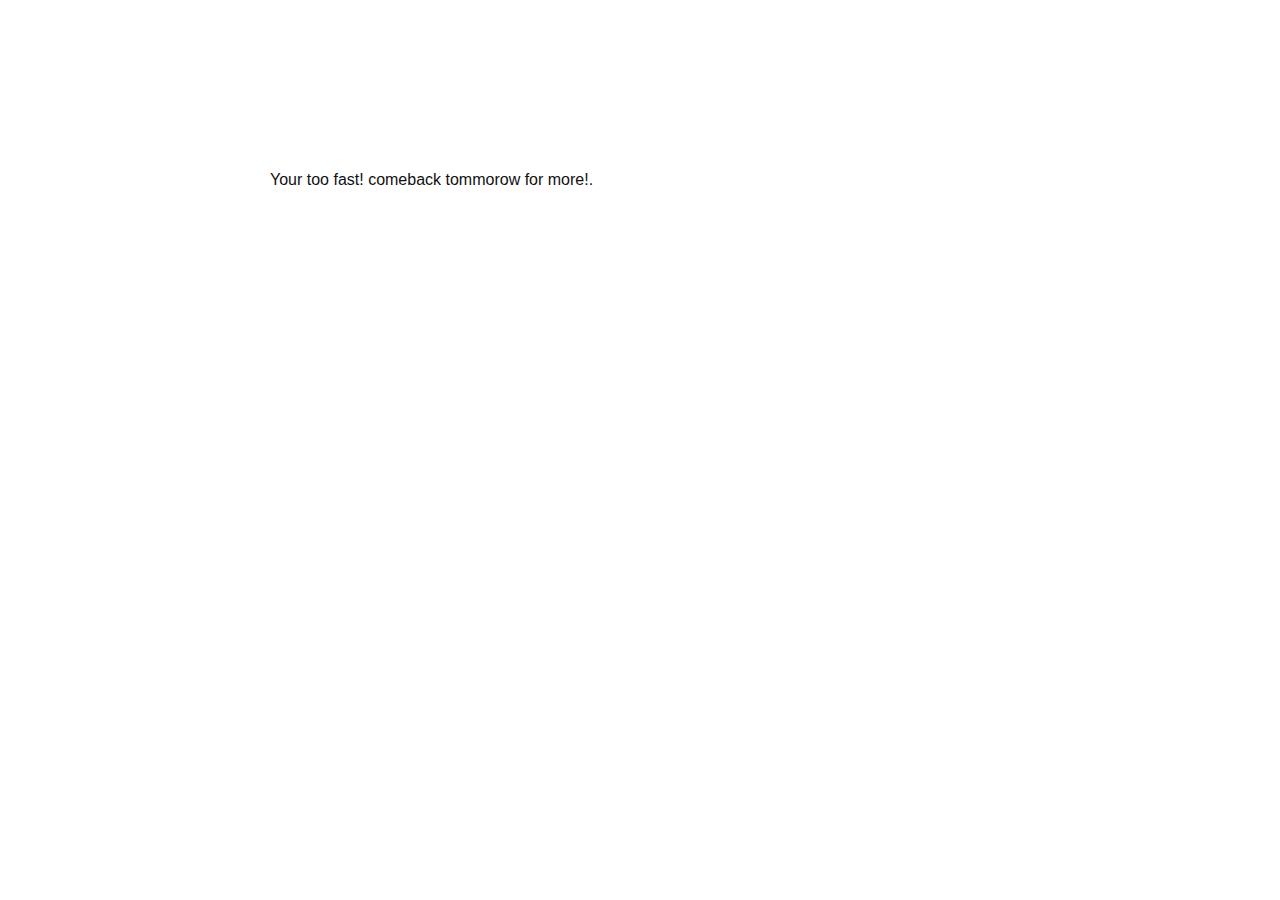
<file: Title_files/Plain-Text.html>
<!DOCTYPE html>
<!-- saved from url=(0117)file:///C:/Users/const/Downloads/Centered%20simple%20text%20Html%20Code%20Example%20Live%20Demo_files/Plain-Text.html -->
<html style="font-size: 16px;" class="u-responsive-xl"><head><meta http-equiv="Content-Type" content="text/html; charset=UTF-8">
    <meta name="viewport" content="width=device-width, initial-scale=1.0">
    
    <meta name="keywords" content="">
    <meta name="description" content="">
    <title>Plain Text</title>
    <link rel="stylesheet" href="./nicepage.css" media="screen">
    <script class="u-script" type="text/javascript" src="./jquery-1.9.1.min.js.download" defer=""></script>
    <script class="u-script" type="text/javascript" src="./nicepage.js.download" defer=""></script>
    <link id="u-google-font" rel="stylesheet" href="./css">
    <style class="u-style">.u-section-2 .u-sheet-1 {min-height: 400px}
.u-section-2 .u-text-1 {width: 740px; margin: 60px auto 0}
.u-section-2 .u-text-2 {width: 740px; margin: 20px auto 60px} 
@media (max-width: 991px){ .u-section-2 .u-text-1 {width: 720px}
.u-section-2 .u-text-2 {width: 720px} }
@media (max-width: 767px){ .u-section-2 .u-text-1 {width: 540px}
.u-section-2 .u-text-2 {width: 540px} }
@media (max-width: 575px){ .u-section-2 .u-text-1 {width: 340px}
.u-section-2 .u-text-2 {width: 340px} }</style>
    <script type="application/ld+json">{
		"@context": "http://schema.org",
		"@type": "Organization",
		"name": "blocks009-Text",
		"url": "https://blocks009-text.nicepage.io/Plain-Text.html"
}</script>
    <meta property="og:title" content="Plain Text">
    <meta property="og:type" content="website">
    <meta name="theme-color" content="#f15048">
    <link rel="canonical" href="https://blocks009-text.nicepage.io/Plain-Text.html">
    <meta property="og:url" content="https://blocks009-text.nicepage.io/Plain-Text.html">
  
<style type="text/css">:root topadblock, :root span[id^="ezoic-pub-ad-placeholder-"], :root mq-programmatic-ad, :root iframe[src^="http://www.adpeepshosted.com/adpeeps.php?"], :root div[id^="zergnet-widget"], :root div[id^="traffective-ad-"], :root div[id^="taboola-stream-"], :root div[id^="sticky_ad_"], :root div[id^="rc-widget-"], :root div[id^="proadszone-"], :root div[id^="lazyad-"], :root div[id^="js-dfp-"], :root div[id^="gtm-ad-"], :root div[id^="google_dfp_"], :root div[id^="ezoic-pub-ad-"], :root div[id^="div-adtech-ad-"], :root div[id^="dfp-slot-"], :root div[id^="dfp-ad-"], :root div[id^="code_ads_"], :root div[id^="banner-ad-"], :root div[id^="advt-"], :root div[id^="advads_"], :root div[id^="advads-"], :root div[id^="adspot-"], :root div[id^="ads300_100-widget-"], :root div[id^="ads250_250-widget-"], :root div[id^="adrotate_widgets-"], :root div[id^="adngin-"], :root div[id^="adfox_"], :root div[id^="ad_script_"], :root div[id^="ad_rect_"], :root div[id^="ad_position_"], :root div[id^="ad-server-"], :root div[id^="ad-inserter-"], :root div[id^="ad-cid-"], :root div[id^="_vdo_ads_player_ai_"], :root div[data-test-id="AdDisplayWrapper"], :root div[data-subscript="Advertising"], :root div[data-spotim-slot], :root div[data-role="sidebarAd"], :root div[data-native_ad], :root div[data-mediatype="advertising"], :root div[data-insertion], :root div[data-id-advertdfpconf], :root div[data-dfp-id], :root div[data-content="Advertisement"], :root div[data-alias="300x250 Ad 2"], :root div[data-alias="300x250 Ad 1"], :root div[data-adunit], :root div[data-adunit-path], :root div[data-before-content="advertisement"], :root div[data-adservice-param-tagid="contentad"], :root div[data-adname], :root div[data-ad-wrapper], :root div[data-ad-underplayer], :root div[data-ad-placeholder], :root div[class^="sp-adslot-"], :root div[class^="s-dfp-"], :root div[class^="proadszone-"], :root div[class^="pane-google-admanager-"], :root div[class^="native-ad-"], :root div[class^="lifeOnwerAd"], :root div[class^="largeRectangleAd_"], :root div[class^="kiwiad-popup"], :root div[class^="kiwiad-desktop"], :root div[class^="index_adBeforeContent_"], :root div[class^="index_adAfterContent_"], :root div[class^="index__adWrapper"], :root div[class^="block-openx-"], :root div[class^="backfill-taboola-home-slot-"], :root div[class^="articleAdUnitMPU_"], :root div[class^="advertisement-desktop"], :root div[class^="adunit_"], :root div[class^="adsbutt_wrapper_"], :root div[class^="ads-partner-"], :root div[class^="adpubs-"], :root div[class^="adbanner_"], :root div[class^="ad_position_"], :root div[class^="SponsoredAds"], :root div[class^="ResponsiveAd-"], :root div[class^="PreAd_"], :root div[class^="Display_displayAd"], :root div[class^="Directory__footerAds"], :root div[class^="Component-dfp-"], :root div[class^="BlockAdvert-"], :root div[class^="BannerAd_"], :root div[class^="AdhesionAd_"], :root div[class^="Ad__bigBox"], :root div[class^="Ad__adContainer"], :root div[class^="AdSlot__container"], :root div[class^="ad_border_"], :root div[class^="AdItem-"], :root div[class^="AdEmbeded__AddWrapper"], :root span[data-component-type="s-ads-metrics"], :root div[class^="AdBannerWrapper-"], :root display-ads, :root display-ad-component, :root bottomadblock, :root aside[id^="tn_ads_widget-"], :root aside[id^="adrotate_widgets-"], :root app-large-ad, :root amp-fx-flying-carpet, :root amp-embed[type="taboola"], :root amp-ad-custom, :root aa[href^="https://itubego.com/video-downloader/?affid="], :root a[target="_blank"][onmousedown="this.href^='http://paid.outbrain.com/network/redir?"], :root a[onmousedown^="this.href='http://paid.outbrain.com/network/redir?"][target="_blank"], :root a[href^="https://zononi.com/"], :root a[href^="https://x.trafficandoffers.com/"], :root a[href^="https://www.xvinlink.com/?a_fid="], :root a[href^="https://www.what-sexdating.com/"], :root a[href^="https://www.vfreecams.com/in/?track="], :root a[href^="https://www.sweetdeals.com"], :root a[href^="https://www.sugarinstant.com/?partner_id="], :root a[href^="https://www.sheetmusicplus.com/"][href*="?aff_id="], :root a[href^="https://www.share-online.biz/affiliate/"], :root a[href^="https://www.securegfm.com/"], :root a[href^="https://www.rcbopt.com:8080/offer/"] > img, :root a[href^="https://www.rabbits.webcam/?id="], :root a[href^="https://www.purevpn.com/"][href*="&utm_source=aff-"], :root a[href^="https://www.privateinternetaccess.com/"] > img, :root a[href^="https://www.passeura.com/"], :root div[id^="amzn-assoc-ad"], :root a[href^="https://www.oboom.com/ref/"], :root a[href^="https://www.oboom.com/ad/"], :root a[href^="https://www.nudeidols.com/cams/"], :root a[href^="https://www.mypornstarcams.com/landing/click/"], :root a[href^="https://www.mrskin.com/account/"], :root a[href^="https://www.kingsoffetish.com/tour?partner_id="], :root div[data-adzone], :root a[href^="https://www.iyalc.com/"], :root a[onmousedown^="this.href='http://paid.outbrain.com/network/redir?"][target="_blank"] + .ob_source, :root a[href^="https://www.infowarsstore.com/"] > img, :root a[href^="https://fastestvpn.com/lifetime-special-deal?a_aid="], :root a[href^="https://www.goldenfrog.com/vyprvpn?offer_id="][href*="&aff_id="], :root a[href^="https://www.get-express-vpn.com/offer/"], :root a[href^="https://www.gambling-affiliation.com/cpc/"], :root a[href^="http://webgirlz.online/landing/"], :root a[href^="https://www.g4mz.com/"], :root a[href^="https://www.dollps.com/?track="], :root a[href^="https://www.clicktraceclick.com/"], :root a[href^="https://www.camsoda.com/enter.php?id="], :root a[href^="https://www.brazzersnetwork.com/landing/"], :root a[href^="https://www.bebi.com"], :root .card-captioned.crd > .crd--cnt > .s2nPlayer, :root a[href^="https://www.arthrozene.com/"][href*="?tid="], :root a[href^="https://www.adskeeper.co.uk/"], :root a[href^="https://t.grtyi.com/"], :root a[href^="https://wittered-mainging.com/"], :root a[href^="http://farm.plista.com/pets"], :root a[href^="https://windscribe.com/promo/"], :root [href^="/ucdownload.php"], :root a[href^="https://wantopticalfreelance.com/"], :root a[href^="http://c43a3cd8f99413891.com/"], :root a[href^="https://trust.zone/go/r.php?RID="], :root div[data-ad-targeting], :root a[href^="https://trk.moviesflix4k.xyz/"], :root a[href^="https://trf.bannerator.com/"], :root a[href^="https://bestcond1tions.com/"], :root a[href^="http://go.247traffic.com/"], :root a[href^="https://trappist-1d.com/"], :root a[href^="https://tragency-clesburg.icu/"], :root a[href^="https://vo2.qrlsx.com/"], :root a[href^="https://tracking.truthfinder.com/?a="], :root a[href^="https://tracking.gitads.io/"], :root [href^="https://turtlebids.irauctions.com/"] img, :root [href*="incentrev.com/"] img, :root a[href^="https://tracking.avapartner.com/"], :root a[href^="https://track.ultravpn.com/"], :root a[href^="https://track.interactivegf.com/"], :root a[href^="https://vlnk.me/"], :root a[href^="https://www.adultempire.com/"][href*="?partner_id="], :root a[href^="https://track.healthtrader.com/"], :root a[href^="http://greensmoke.com/"], :root a[href^="https://track.effiliation.com/servlet/effi.click?"] > img, :root a[href^="https://track.clickmoi.xyz/"], :root a[href^="https://track.afcpatrk.com/"], :root a[href^="https://control.trafficfabrik.com/"], :root a[href^="https://track.52zxzh.com/"], :root a[href^="http://www.greenmangaming.com/?tap_a="], :root a[href^="https://go.cmtaffiliates.com/"], :root a[href^="https://tm-offers.gamingadult.com/"], :root a[href^="https://t.hrtyj.com/"], :root a[href^="https://t.adating.link/"], :root a[href^="https://www.healthrangerstore.com/"] > img, :root a[href^="https://squren.com/rotator/?atomid="], :root div[id^="ad-div-"], :root a[href^="https://secure.eveonline.com/ft/?aid="], :root div[class^="pane-adsense-managed-"], :root a[href^="https://www.bang.com/?aff="], :root a[href^="https://secure.bstlnk.com/"], :root div[class^="index_displayAd_"], :root a[href^="http://adultgames.xxx/"], :root a[href^="http://semi-cod.com/clicks/"], :root a[href^="https://s.zlink2.com/"], :root div[class^="kiwi-ad-wrapper"], :root a[href^="https://rev.adsession.com/"], :root a[href^="https://someperceptionparade.com/"], :root a[href^="https://refpasrasw.world/"], :root div[data-google-query-id], :root a[href^="https://mediaserver.entainpartners.com/renderBanner.do?"], :root a[href^="https://refpaexhil.top/"], :root a[href^="https://reachtrgt.com/"], :root [href^="http://advertisesimple.info/"], :root a[href^="https://www.friendlyduck.com/AF_"], :root a[href^="https://queersodadults.com/"], :root AD-SLOT, :root a[href^="https://pubads.g.doubleclick.net/"], :root a[href^="https://prf.hn/click/"][href*="/camref:"] > img, :root a[href^="http://www.my-dirty-hobby.com/?sub="], :root a[href^="https://porndeals.com/?track="], :root a[href^="https://pcm.bannerator.com/"], :root a[href^="https://offerforge.net/"], :root a[href^="https://track.wg-aff.com"], :root a[href^="https://nutrientassumptionclaims.com/"], :root a[href^="https://ndt5.net/"], :root a[href^="https://natour.naughtyamerica.com/track/"], :root a[href^="https://myusenet.xyz/"], :root a[href^="https://my-movie.club/"], :root a[href^="https://msecure117.com/"], :root [href^="https://detachedbates.com/"], :root a[href^="https://mk-cdn.net/"], :root a[href^="https://mk-ads.com/"], :root a[href^="https://meet-sex-here.com/?u="], :root a[href^="https://medleyads.com/"], :root a[href^="https://mediaserver.gvcaffiliates.com/renderBanner.do?"], :root a[href^="https://lead1.pl/"], :root iframe[src^="https://tpc.googlesyndication.com/"], :root a[href^="https://a.bestcontentoperation.top/"], :root a[href^="https://landing1.brazzersnetwork.com"], :root a[href^="https://refpazkjixes.top/"], :root a[href^="http://adrunnr.com/"], :root a[href^="https://landing.brazzersplus.com/"], :root a[href^="https://land.rk.com/landing/"], :root a[href^="http://ad.au.doubleclick.net/"], :root a[href^="https://k2s.cc/pr/"], :root a[href^="https://juicyads.in/"], :root a[href^="https://join.virtuallust3d.com/"], :root a[href^="http://www.uniblue.com/cm/"], :root a[href^="https://join.sexworld3d.com/track/"], :root a[href^="https://join.dreamsexworld.com/"], :root a[href^="https://trusted-click-host.com/"], :root a[href^="https://members.linkifier.com/public/affiliateLanding?refCode="], :root a[href^="https://jmp.awempire.com/"], :root a[href^="https://intenseaffiliates.com/redirect/"], :root [id^="ad_sky"], :root [href^="http://join.shemalepornstar.com/"], :root a[href^="https://incisivetrk.cvtr.io/click?"], :root a[href^="https://iactrivago.ampxdirect.com/"], :root a[href^="https://iac.ampxdirect.com/"], :root a[href^="https://horny-pussies.com/tds"], :root a[href^="https://graizoah.com/"], :root a[href^="https://goraps.com/"], :root a[href^="http://feedads.g.doubleclick.net/"], :root a[href^="https://redsittalvetoft.pro/"], :root a[href^="https://googleads.g.doubleclick.net/pcs/click"], :root a[href^="//thaudray.com/"], :root a[href^="http://cdn.adstract.com/"], :root a[href^="https://gogoman.me/"], :root a[href^="https://go.xxxjmp.com"], :root a[href^="https://go.xtbaffiliates.com/"], :root a[href^="https://torrentsafeguard.com/?aid="], :root [href^="https://v.investologic.co.uk/"], :root a[href^="https://offers.refchamp.com/"], :root a[href^="https://go.trkclick2.com/"], :root a[href^="https://go.strpjmp.com/"], :root a[href^="https://go.markets.com/visit/?bta="], :root a[href^="https://landing.brazzersnetwork.com/"], :root a[href^="https://go.hpyjmp.com/"], :root a[href^="https://go.goasrv.com/"], :root a[href^="https://adnetwrk.com/"], :root a[href^="https://go.gldrdr.com/"], :root a[href^="https://fleshlight.sjv.io/"], :root a[href^="https://go.etoro.com/"] > img, :root a[href^="https://go.currency.com/"], :root a[href^="https://track.afftck.com/"], :root a[href^="https://gohere.pl/"], :root a[href^="http://guideways.info/"], :root a[href^="https://go.cmrdr.com/"], :root [href^="http://www.pingperfect.com/aff.php"], :root a[href^="http://www.easydownloadnow.com/"], :root a[href^="https://go.alxbgo.com/"], :root a[href^="https://go.admjmp.com/"], :root a[href^="https://go.ad2up.com/"], :root a[href^="https://giftsale.co.uk/?utm_"], :root a[href^="http://www.terraclicks.com/"], :root a[href^="https://gghf.mobi/"], :root a[href^="https://get.surfshark.net/aff_c?"][href*="&aff_id="] > img, :root a[href^="https://fonts.fontplace9.com/"], :root a[href^="http://clkmon.com/adServe/"], :root a[href^="https://flirtaescopa.com/"], :root a[href^="https://fertilitycommand.com/"], :root a[href^="https://axdsz.pro/"], :root a[href^="https://tour.mrskin.com/"], :root a[href^="https://fakelay.com/"], :root a[href^="https://earandmarketing.com/"], :root [lazy-ad="leftthin_banner"], :root a[href^="https://dynamicadx.com/"], :root div[id^="div-gpt-"], :root a[href^="https://dooloust.net/"], :root a[href^="https://tc.tradetracker.net/"] > img, :root a[href^="//srv.buysellads.com/"], :root a[href^="https://dianches-inchor.com/"], :root a[href^="http://adf.ly/?id="], :root a[href^="https://uncensored3d.com/"], :root a[href^="https://creacdn.top-convert.com/"], :root a[href^="https://www.chngtrack.com/"], :root iframe[src^="https://pagead2.googlesyndication.com/"], :root a[href^="https://retiremely.com/"], :root a[href^="https://cpmspace.com/"], :root [onclick*="content.ad/"], :root a[href^="https://clixtrac.com/"], :root a[href^="https://clicks.pipaffiliates.com/"], :root .commercial-unit-mobile-top > .v7hl4d, :root a[href^="https://click.plista.com/pets"], :root a[href^="https://claring-loccelkin.com/"], :root a[href^="https://chaturbate.xyz/"], :root a[href^="https://chaturbate.com/in/?track="], :root a[href^="https://chaturbate.com/in/?tour="], :root a[href^="https://go.xlviirdr.com"], :root a[href^="https://chaturbate.com/affiliates/"], :root #kt_player > a[target="_blank"], :root a[href^="https://camfapr.com/landing/click/"], :root a[href^="https://avtub.click/assets/link.php"], :root a[href^="https://cagothie.net/"], :root a[href^="https://burpee.xyz/"], :root a[href^="https://mcdlks.com/"], :root a[href^="https://bs.serving-sys.com"], :root a[href^="http://www.123-reg.co.uk/affiliate2.cgi"], :root a[href^="https://bongacams10.com/track?"], :root a[href^="https://blackorange.go2cloud.org/"], :root [data-dynamic-ads], :root a[href^="https://banners.livepartners.com/"], :root a[href^="https://awptjmp.com/"], :root a[href^="http://www.fleshlight.com/"], :root a[href^="https://aweptjmp.com/"], :root a[href^="http://www.1clickdownloader.com/"], :root a[href^="https://www.googleadservices.com/pagead/aclk?"], :root a[href^="https://awentw.com/"], :root [href^="/ucdownloader.php"], :root a[href^="https://awejmp.com/"], :root a[href^="https://ausoafab.net/"], :root a[href^="https://as.sexad.net/"], :root a[href^="https://playuhd.host/"], :root a[href^="https://as.conjectwatson.com/"], :root a[href^="http://bestorican.com/"], :root [data-name="adaptiveConstructorAd"], :root a[href^="https://galaxyroms.net/?scr="], :root a[href^="https://albionsoftwares.com/"], :root a[href^="https://www.mrskin.com/tour"], :root a[href^="http://adserver.adtech.de/"], :root a[href^="https://frameworkdeserve.com/"], :root a[href^="https://aj1070.online/"], :root a[href^="http://cdn3.adexprts.com/"], :root a[href^="https://spygasm.com/track?"], :root a[href^="https://agacelebir.com/"], :root a[href^="https://geniusdexchange.com/"], :root a[href^="//postlnk.com/"], :root a[href^="https://affiliate.rusvpn.com/click.php?"], :root [data-role="tile-ads-module"], :root a[href^="https://affiliate.geekbuying.com/gkbaffiliate.php?"], :root [href^="https://www.reimageplus.com/"], :root a[href^="https://bongacams2.com/track?"], :root a[href^="http://www.twinplan.com/AF_"], :root a[href^="https://affcpatrk.com/"], :root a[href^="https://adultfriendfinder.com/go/page/landing"], :root a[href^="https://adswick.com/"], :root ADS-RIGHT, :root a[href^="https://tracking.trackcasino.co/"], :root a[href^="https://adserver.adreactor.com/"], :root a[href^="https://land.brazzersnetwork.com/landing/"], :root a[href^="https://ads.leovegas.com/redirect.aspx?"], :root a[href^="https://t.hrtye.com/"], :root a[href^="https://ads.cdn.live/"], :root a[href^="https://ads.betfair.com/redirect.aspx?"], :root a[href^="https://refpaano.host/"], :root a[href^="https://meet-to-fuck.com/tds"], :root a[href^="https://adhealers.com/"], :root a[href^="http://servicegetbook.net/"], :root a[href^="https://bngpt.com/"], :root a[href^="http://clickandjoinyourgirl.com/"], :root a[href^="https://ad13.adfarm1.adition.com/"], :root a[href^="https://ad.kubiccomps.icu/"], :root a[href^="https://static.fleshlight.com/images/banners/"], :root app-advertisement, :root a[href^="https://ad.doubleclick.net/"], :root a[href^="http://zevera.com/afi.html"], :root a[href^="http://go.oclaserver.com/"], :root a[href^="https://ad.atdmt.com/"], :root a[href^="https://cams.imagetwist.com/in/?track="], :root .trc_rbox .syndicatedItem, :root a[href^="https://a.bestcontentweb.top/"], :root a[href^="https://aaucwbe.com/"], :root a[href^="https://a.montangop.top/"], :root a[href^="http://campaign.bharatmatrimony.com/track/"], :root a[href^="https://a-ads.com/campaigns/"], :root .commercial-unit-mobile-top .jackpot-main-content-container > .UpgKEd + .nZZLFc > .vci, :root a[href^="https://syndication.exoclick.com/"], :root a[href^="https://financeads.net/tc.php?"], :root a[href^="https://a-ads.com/?partner="], :root a[href^="http://hyperlinksecure.com/go/"], :root a[href^="https://track.themadtrcker.com/"], :root a[href^="https://bullads.net/get/"], :root a[href^="http://down1oads.com/"], :root a[href^="http://yads.zedo.com/"], :root a[href^="https://ads.trafficpoizon.com/"], :root div[class^="local-feed-banner-ads"], :root a[href^="http://wxdownloadmanager.com/dl/"], :root a[href^="http://www.webtrackerplus.com/"], :root a[href^="http://www.usearchmedia.com/signup?"], :root a[href^="http://www.torntv-downloader.com/"], :root a[href^="http://www.tirerack.com/affiliates/"], :root a[href^="http://www.text-link-ads.com/"], :root a[href^="https://weedzy.co.uk/"][href*="&utm_"], :root a[href^="http://chaturbate.com/affiliates/"], :root a[href^="https://waisheph.com/"], :root a[href^="http://www.streamtunerhd.com/signup?"], :root a[href^="http://www.streamate.com/exports/"], :root a[href^="https://ads-for-free.com/click.php?"], :root a[href^="https://syndication.optimizesrv.com/"], :root a[href^="http://www.socialsex.com/"], :root a[href^="https://join.virtualtaboo.com/track/"], :root a[onmousedown^="this.href='https://paid.outbrain.com/network/redir?"][target="_blank"], :root [href^="https://awbbjmp.com/"], :root a[href^="http://www.sfippa.com/"], :root a[href^="http://secure.signup-page.com/"], :root a[href^="http://www.quick-torrent.com/download.html?aff"], :root a[href^="http://www.plus500.com/?id="], :root a[href^="http://ffxitrack.com/"], :root a[href^="https://www.im88trk.com/"], :root [href*=".zlinkm.com/"], :root a[href^="http://www.pinkvisualgames.com/?revid="], :root a[href^="https://trklvs.com/"], :root a[href^="http://www.paddypower.com/?AFF_ID="], :root a[href^="http://www.onwebcam.com/random?t_link="], :root a[href^="http://www.onclickmega.com/jump/next.php?"], :root a[href^="https://go.247traffic.com/"], :root a[href^="http://www.freefilesdownloader.com/"], :root a[href^="http://www.mysuperpharm.com/"], :root a[href^="http://www.myfreepaysite.com/sfw.php?aid"], :root a[href^="http://www.mrskin.com/tour"], :root a[href^="http://bcntrack.com/"], :root a[href^="http://www.securegfm.com/"], :root a[href^="http://www.liversely.net/"], :root a[href^="https://partners.fxoro.com/click.php?"], :root a[href^="https://azpresearch.club/"], :root a[href^="http://www.linkbucks.com/referral/"], :root a[href^="http://www.idownloadplay.com/"], :root a[href^="http://www.hitcpm.com/"], :root a[href^="https://www.jackery.com?aff="] > img, :root a[href^="http://fusionads.net"], :root a[href^="http://www.hibids10.com/"], :root div[class^="awpcp-random-ads"], :root a[href^="http://www.graboid.com/affiliates/"], :root a[href^="http://www.getyourguide.com/?partner_id="], :root a[href^="http://www.gamebookers.com/cgi-bin/intro.cgi?"], :root a[href^="http://www.friendlyquacks.com/"], :root a[href^="https://www.financeads.net/tc.php?"], :root a[href^="http://www.friendlyduck.com/AF_"], :root a[href^="http://www.firstload.com/affiliate/"], :root a[href^="http://www.friendlyadvertisements.com/"], :root a[href^="https://content.oneindia.com/www/delivery/"], :root a[href^="http://www.fpcTraffic2.com/blind/in.cgi?"], :root a[href^="http://www.fonts.com/BannerScript/"], :root [href^="https://www.restoro.com/"], :root a[href^="https://americafirstpolls.com/"], :root a[href^="http://clickserv.sitescout.com/"], :root a[href^="http://www.firstload.de/affiliate/"], :root a[href^="http://go.seomojo.com/tracking202/"], :root a[href^="http://www.downloadweb.org/"], :root a[href^="http://www.download-provider.org/"], :root a[href^="http://www.down1oads.com/"], :root a[href^="https://scurewall.co/"], :root a[href^="https://pb-track.com/"], :root a[href^="http://www.dealcent.com/register.php?affid="], :root a[href^="https://click.a-ads.com/"], :root a[href^="http://www.clkads.com/adServe/"], :root a[href^="https://aff-ads.stickywilds.com/"], :root a[href^="http://www.bitlord.me/share/"], :root .grid > .container > #aside-promotion, :root a[href^="http://www.babylon.com/welcome/index?affID"], :root a[href^="https://fast-redirecting.com/"], :root a[href^="https://bluedelivery.pro/"], :root [href^="http://join.michelle-austin.com/"], :root a[href^="http://www.sexgangsters.com/?pid="], :root a[href^="http://www.amazon.co.uk/exec/obidos/external-search?"], :root a[href^="http://www.afgr3.com/"], :root a[href^="http://c.jumia.io/"], :root a[href^="http://www.affiliates1128.com/processing/"], :root a[href^="http://go.ad2up.com/"], :root a[href^="https://badoinkvr.com/"], :root a[href^="http://www.adxpansion.com"], :root a[href^="http://www.FriendlyDuck.com/"], :root a[href^="http://webtrackerplus.com/"], :root a[href^="http://web.adblade.com/"], :root [href^="https://stvkr.com/"], :root a[href^="http://engine.newsmaxfeednetwork.com/"], :root a[href^="https://pl.premium4kflix.website/"], :root a[href^="http://vo2.qrlsx.com/"], :root a[href^="https://www.nutaku.net/signup/landing/"], :root a[href^="http://s9kkremkr0.com/"], :root aside[id^="advads_ad_widget-"], :root a[href^="http://lp.ezdownloadpro.info/"], :root a[href^="http://uploaded.net/ref/"], :root a[href^="http://ul.to/ref/"], :root a[href^="//chrif8kdstie.com/"], :root a[href^="https://traffdaq.com/"], :root a[href^="http://ucam.xxx/?utm_"], :root a[href^="http://traffic.tc-clicks.com/"], :root a[href^="https://dediseedbox.com/clients/aff.php?"], :root [href^="/ucmini.php"], :root a[href^="http://www.wantstraffic.com/"], :root a[href^="http://databass.info/"], :root a[href^="http://track.afcpatrk.com/"], :root div[class^="Ad__container"], :root a[href^="http://adprovider.adlure.net/"], :root a[href^="http://t.wowtrk.com/"], :root a[href^="http://tezfiles.com/pr/"], :root a[href^="http://tracking.deltamediallc.com/"], :root a[href^="http://tc.tradetracker.net/"] > img, :root div[class^="adUnit_"], :root a[href^="https://deliver.tf2www.com/"], :root .ob_dual_right > .ob_ads_header ~ .odb_div, :root a[href^="http://spygasm.com/track?"], :root a[href^="http://sharesuper.info/"], :root a[href^="https://awecrptjmp.com/"], :root [data-ez-name], :root a[href^="http://server.cpmstar.com/click.aspx?poolid="], :root .trc_related_container div[data-item-syndicated="true"], :root a[href^="https://www.firstload.com/affiliate/"], :root a[href^="http://see.kmisln.com/"], :root a[href^="http://secure.hostgator.com/~affiliat/"], :root a[href^="http://rs-stripe.wsj.com/stripe/redirect"], :root div[id^="yandex_ad"], :root a[href^="https://www.pornhat.com/"][rel="nofollow"], :root a[href^="https://www.hotgirls4fuck.com/"], :root a[href^="http://refpaano.host/"], :root a[data-oburl^="http://paid.outbrain.com/network/redir?"], :root a[href^="https://engine.phn.doublepimp.com/"], :root a[href^="http://refpa.top/"], :root a[href^="https://easygamepromo.com/ef/custom_affiliate/"], :root a[href^="http://record.betsafe.com/"], :root a[href^="https://iqbroker.com/"][href*="?aff="], :root a[href*=".medgoodfood.com/"], :root a[href^="http://buysellads.com/"], :root a[href^="http://reallygoodlink.freehookupaffair.com/"], :root a[href^="https://keep2share.cc/pr/"], :root a[href^="http://pityhostngco2.xyz/"], :root a[href^="http://adlev.neodatagroup.com/"], :root a[href^="http://reallygoodlink.extremefreegames.com/"], :root a[href^="https://bnsjb1ab1e.com/"], :root a[href^="http://pwrads.net/"], :root a[href^="http://promos.bwin.com/"], :root a[href^="http://z1.zedo.com/"], :root a[href^="http://pokershibes.com/index.php?ref="], :root [id^="google_ads_iframe"], :root a[href^="http://partners.etoro.com/"], :root a[href^="http://searchtabnew.com/"], :root [href^="https://istlnkcl.com/"], :root div[id^="ad-gpt-"], :root a[href^="http://pan.adraccoon.com?"], :root a[href^="http://online.ladbrokes.com/promoRedirect?"], :root a[href^="https://dltags.com/"], :root a[href^="http://onclickads.net/"], :root a[href^="http://mmo123.co/"], :root a[href^="https://fileboom.me/pr/"], :root a[href^="http://marketgid.com"], :root a[href^="//pubads.g.doubleclick.net/"], :root a[href^="http://lp.ncdownloader.com/"], :root a[href^="https://moneynow.one/"], :root a[href^="http://look.djfiln.com/"], :root a[href^="http://keep2share.cc/pr/"], :root a[href^="https://webroutetrk.com/"], :root a[href^="http://k2s.cc/code/"], :root a[href^="http://www.liutilities.com/"], :root a[href^="http://www.dl-provider.com/search/"], :root [href^="http://join.shemalesfromhell.com/"], :root .pubexchange_module .pe-external, :root a[data-widget-outbrain-redirect^="http://paid.outbrain.com/network/redir?"], :root a[href^="http://join3.bannedsextapes.com/track/"], :root a[href^="https://gamescarousel.com/"], :root a[href^="http://istri.it/?"], :root a[href^="http://mob1ledev1ces.com/"], :root a[href^="http://www.fbooksluts.com/"], :root a[href^="http://www.cdjapan.co.jp/aff/click.cgi/"], :root a[href^="http://c.actiondesk.com/"], :root [href^="https://www.mypatriotsupply.com/"] > img, :root a[href^="http://intent.bingads.com/"], :root a[href^="//voyeurhit.com/cs/"], :root a[href^="http://hd-plugins.com/download/"], :root [data-desktop-ad-id], :root a[href^="https://look.utndln.com/"], :root a[href^="http://googleads.g.doubleclick.net/pcs/click"], :root a[href^="https://ovb.im/"], :root a[href^="https://watchmygirlfriend.tv/"], :root .nrelate .nr_partner, :root a[href^="http://go.xtbaffiliates.com/"], :root a[href^="https://dialling-abutory.com/"], :root a[href^="https://oackoubs.com/"], :root a[href^="http://install.securewebsiteaccess.com/"], :root a[href^="http://www.revenuehits.com/"], :root a[href^="http://go.mobisla.com/"], :root a[href^="http://go.fpmarkets.com/"], :root a[href^="http://findersocket.com/"], :root a[href^="https://porngames.adult/?SID="], :root a[href^="https://prf.hn/click/"][href*="/creativeref:"] > img, :root a[href^="http://www.adultempire.com/unlimited/promo?"][href*="&partner_id="], :root a[href^="https://ads.planetwin365affiliate.com/redirect.aspx?"], :root a[href^="//go.xlviiirdr.com"], :root a[href*=".incontro-veloce.com/"], :root a[href^="http://g1.v.fwmrm.net/ad/"], :root a[href^="http://us.marketgid.com"], :root a[href^="http://imads.integral-marketing.com/"], :root a[href^="http://freesoftwarelive.com/"], :root a[href^="http://adtrackone.eu/"], :root span[title="Ads by Google"], :root a[href^="http://finaljuyu.com/"], :root a[href^="http://ethfw0370q.com/"], :root [href^="http://go.cm-trk2.com/"], :root a[href^="https://maymooth-stopic.com/"], :root a[href^="https://tracking.comfortclick.eu/"], :root [id^="bunyad_ads_"], :root a[href^="http://elitefuckbook.com/"], :root a[href^="http://eclkmpsa.com/"], :root a[href^="http://wopertific.info/"], :root a[href^="http://earandmarketing.com/"], :root div[class^="hp-ad-rect-"], :root a[href^="http://dwn.pushtraffic.net/"], :root a[href^="http://aflrm.com/"], :root a[href^="https://www.popads.net/users/"], :root a[href^="http://adultfriendfinder.com/p/register.cgi?pid="], :root a[href^="http://www.advcashpro.com/aff/"], :root a[href^="http://deloplen.com/"], :root a[href^="//edgar2al2larngpoer.com/"], :root #content > #center > .dose > .dosesingle, :root a[href^="http://d2.zedo.com/"], :root a[href^="http://czotra-32.com/"], :root a[href^="https://a.adtng.com/"], :root a[href^="http://static.fleshlight.com/images/banners/"], :root a[href^="http://codec.codecm.com/"], :root a[href^="https://www.travelzoo.com/oascampaignclick/"], :root a[href^="https://see.kmisln.com/"], :root a[href^="http://refer.webhostingbuzz.com/"], :root a[href^="https://paid.outbrain.com/network/redir?"], :root a[href^="http://www.downloadplayer1.com/"], :root a[href^="http://clicks.binarypromos.com/"], :root [id^="ad_slider"], :root a[href^="https://track.bruceads.com/"], :root a[href^="https://t.aslnk.link/"], :root [href^="https://zstacklife.com/"] img, :root a[href^="https://m.do.co/c/"] > img, :root a[href^="http://track.trkvluum.com/"], :root [href^="https://secure.bmtmicro.com/servlets/"], :root a[href^="http://amzn.to/"] > img[src^="data"], :root a[href^="http://bs.serving-sys.com/"], :root a[href^="http://cpaway.afftrack.com/"], :root a[href^="http://cdn.adsrvmedia.net/"], :root [href^="https://infinitytrk.com/"], :root [lazy-ad="top_banner"], :root a[href^="http://360ads.go2cloud.org/"], :root [onclick^="location.href='http://www.reimageplus.com"], :root a[href^="http://dftrck.com/"], :root a[href^="http://casino-x.com/?partner"], :root a[href^="https://meet-sexhere.com/"], :root a[href^="http://record.sportsbetaffiliates.com.au/"], :root a[href^="http://campeeks.com/"][href*="&utm_"], :root a[href^="http://download-performance.com/"], :root a[href^="http://www.on2url.com/app/adtrack.asp"], :root [href^="https://affect3dnetwork.com/track/"], :root a[href^="http://campaign.bharatmatrimony.com/cbstrack/"], :root a[href^="https://go.goaserv.com/"], :root a[href^="http://serve.williamhill.com/promoRedirect?"], :root a[href^="https://uncensored.game/"], :root a[href^="http://www.seekbang.com/cs/"], :root a[href^="http://syndication.exoclick.com/"], :root a[href^="http://bluehost.com/track/"], :root [href^="https://www.dcpodj3k5.com/"], :root a[href^="https://serve.awmdelivery.com/"], :root a[href^="http://enter.anabolic.com/track/"], :root a[href^="https://prf.hn/click/"][href*="/adref:"] > img, :root a[href^="http://banners.victor.com/processing/"], :root div[aria-label="Ads"], :root a[href^="https://go.ebrokerserve.com/"], :root a[href^="http://axdsz.pro/"], :root a[href^="http://api.content.ad/"], :root a[href^="https://leg.xyz/?track="], :root a[href^="http://affiliate.glbtracker.com/"], :root a[href^="https://transfer.xe.com/signup/track/redirect?"], :root a[href^="http://anonymous-net.com/"], :root a[href^="http://hotcandyland.com/partner/"], :root a[href^="http://affiliates.thrixxx.com/"], :root #atvcap + #tvcap > .mnr-c > .commercial-unit-mobile-top, :root a[href^="http://affiliates.lifeselector.com/"], :root a[href^="http://aff.ironsocket.com/"], :root a[href^="http://tour.mrskin.com/"], :root [href^="http://www.mypillow.com/"] > img, :root a[href^="http://linksnappy.com/?ref="], :root ad-desktop-sidebar, :root [data-ad-width], :root [id*="MGWrap"], :root a[href^="http://adtrack123.pl/"], :root a[href^="http://adsrv.keycaptcha.com"], :root a[href^="http://adserving.unibet.com/"], :root a[href^="https://secure.adnxs.com/clktrb?"], :root div[data-mpu1], :root a[href^="http://adserver.adtechus.com/"], :root a[href^="http://galleries.securewebsiteaccess.com/"], :root a[href^="http://stateresolver.link/"], :root guj-ad, :root AMP-AD, :root a[href^="https://go.xxxiijmp.com"], :root div[class^="StickyHeroAdWrapper-"], :root a[href^="http://cwcams.com/landing/click/"], :root a[href^="http://ads.betfair.com/redirect.aspx?"], :root a[href^="http://adserver.adreactor.com/"], :root a[href^="http://ads.sprintrade.com/"], :root a[href^="http://www.TwinPlan.com/AF_"], :root .section-subheader > .section-hotel-prices-header, :root a[href^="http://landingpagegenius.com/"], :root [href^="https://click2cvs.com/"], :root a[href^="http://ads.expekt.com/affiliates/"], :root [name^="google_ads_iframe"], :root [href^="http://join.rodneymoore.com/"], :root [id*="MarketGid"], :root a[href^="http://espn.zlbu.net/"], :root a[href^="http://admrotate.iplayer.org/"], :root a[href^="http://adclick.g.doubleclick.net/"], :root a[href^="http://ad.yieldmanager.com/"], :root [href^="http://homemoviestube.com/"], :root a[href^="http://ad.doubleclick.net/"], :root a[href^="https://clickadilla.com/"], :root .ob_container .item-container-obpd, :root a[href^="http://websitedhoome.com/"], :root a[href^="http://www.adskeeper.co.uk/"], :root a[href^="http://ad-emea.doubleclick.net/"], :root a[href^="http://srvpub.com/"], :root a[href^="https://go.nordvpn.net/aff"] > img, :root a[href^="http://secure.vivid.com/track/"], :root a[href^="http://see-work.info/"], :root a[href^="http://www.pinkvisualpad.com/?revid="], :root a[href^="https://www.oneclickroot.com/?tap_a="] > img, :root DFP-AD, :root a[href^="//porngames.adult/?SID="], :root a[href^="https://go.hpyrdr.com/"], :root a[href^="https://billing.purevpn.com/aff.php"] > img, :root a[href^="//lambingsyddir.com/"], :root a[href^="https://go.julrdr.com/"], :root [id^="chp_ads_block"], :root .trc_rbox_div .syndicatedItemUB, :root [href^="https://totlnkcl.com/"], :root a[href^="//agacelebir.com/"], :root a[href^="http://play4k.co/"], :root a[data-redirect^="https://paid.outbrain.com/network/redir?"], :root a[href^="http://www.roboform.com/php/land.php"], :root a[href="//rufflycouncil.com/"], :root a[href^="http://xads.zedo.com/"], :root a[href^="https://adsrv4k.com/"], :root a[href^="http://trk.mdrtrck.com/"], :root a[href*="https://www.sweetdeals.com/"] img, :root a[href*=".zlink9.com/"], :root a[href^="http://bodelen.com/"], :root a[href^="http://wgpartner.com/"], :root a[href^="https://trackjs.com/?utm_source"], :root AFS-AD, :root a[href^="https://ads.ad4game.com/"], :root a[href^="https://affiliates.bet-at-home.com/processing/"], :root a[href^="https://betway.com/"][href*="&a="], :root a[href^="http://www.mobileandinternetadvertising.com/"], :root a[href^="http://www.downloadthesefiles.com/"], :root a[href^="http://secure.cbdpure.com/aff/"], :root [href^="https://join.playboyplus.com/track/"], :root a[data-url^="http://paid.outbrain.com/network/redir?"] + .author, :root a[href^="http://affiliates.score-affiliates.com/"], :root a[data-oburl^="https://paid.outbrain.com/network/redir?"], :root a[href^="https://ttf.trmobc.com/"], :root a[href^="http://n.admagnet.net/"], :root a[data-obtrack^="http://paid.outbrain.com/network/redir?"], :root a[href^="https://go.onclasrv.com/"], :root a[href^="http://wct.link/"], :root [href^="https://bulletprofitsmartlink.com/"], :root [href^="https://join3.bannedsextapes.com"], :root a[href^="//benoopto.com/"], :root [lazy-ad="leftbottom_banner"], :root [id^="div-gpt-ad"], :root a[href^="http://c.ketads.com/"], :root a[href^="http://www.badoink.com/go.php?"], :root .commercial-unit-mobile-top > div[data-pla="1"], :root a[href^="https://secure.starsaffiliateclub.com/C.ashx?"], :root [href^="https://zone.gotrackier.com/"], :root [href^="https://www.mypillow.com/"] > img, :root [href^="https://www.herbanomic.com/"] > img, :root [href^="https://freecourseweb.com/"] > .sitefriend, :root [href^="https://www.hostg.xyz/aff_c"] > img, :root [href*=".engine.adglare.net/"], :root a[href^="http://allaptair.club/"], :root a[href^="https://ptapjmp.com/"], :root a[href^="http://xtgem.com/click?"], :root a[href^="https://topoffers.com/"][href*="/?pid="], :root a[href^="https://syndication.dynsrvtbg.com/"], :root a[href^="http://vinfdv6b4j.com/"], :root div[data-test-id="AdBannerWrapper"], :root div[class^="AdCard_"], :root a[href^="http://www.urmediazone.com/signup"], :root a[href^="http://click.plista.com/pets"], :root a[href^="https://www.awin1.com/cread.php?awinaffid="], :root a[href^="https://servedbyadbutler.com/"], :root a[href^="https://www.bet365.com/"][href*="affiliate="], :root a[href^="https://mob1ledev1ces.com/"], :root a[href^="https://promo-bc.com/"], :root a[data-redirect^="http://paid.outbrain.com/network/redir?"], :root a[href^="https://explore.findanswersnow.net/"], :root [id^="adframe_wrap_"], :root div[jsdata*="CarouselPLA-"][data-id^="CarouselPLA-"], :root a[href^="https://go.trackitalltheway.com/"], :root [data-template-type="nativead"], :root [href^="https://track.fiverr.com/visit/"] > img, :root [href^="http://globsads.com/"], :root [href^="https://shrugartisticelder.com"], :root a[href^="//eurogirls.live/track?"], :root a[href^="http://affiliate.coral.co.uk/processing/"], :root [href^="https://t.ajrkm.link/"], :root [data-ad-manager-id], :root a[href^="http://www.firstclass-download.com/"], :root [id*="ScriptRoot"], :root a[href^="http://fileboom.me/pr/"], :root a[href^="//coarsewary.com/"], :root a[href*=".trust.zone"], :root [href^="https://wct.link/"], :root a[href^="https://track.totalav.com/"], :root a[href^="http://ad-apac.doubleclick.net/"], :root a[href^="https://traffic.bannerator.com/"], :root [href^="https://shiftnetwork.infusionsoft.com/go/"] > img, :root a[href*=".flndmyiove.net/"], :root a[href^="http://www.xmediaserve.com/"], :root [href^="https://mypatriotsupply.com/"] > img, :root [href^="https://mylead.global/stl/"] > img, :root div[id^="ad-position-"], :root a[href^="http://liversely.com/"], :root a[data-redirect^="this.href='http://paid.outbrain.com/network/redir?"], :root a[href^="http://affiliates.pinnaclesports.com/processing/"], :root .vid-present > .van_vid_carousel__padding, :root #header + #content > #left > #rlblock_left, :root [href^="https://ilovemyfreedoms.com/landing-"], :root a[href^="http://www.ragazzeinvendita.com/?rcid="], :root a[href^="http://www.adultdvdempire.com/?partner_id="][href*="&utm_"], :root .plistaList > .itemLinkPET, :root a[href^="http://www.adbrite.com/mb/commerce/purchase_form.php?"], :root [href^="http://join.ts-dominopresley.com/"], :root [href^="https://go.affiliatexe.com/"], :root [href^="https://go.4rabettraff.com/"], :root a[href^="https://a.bestcontentfood.top/"], :root #ads > .dose > .dosesingle, :root a[data-url^="http://paid.outbrain.com/network/redir?"], :root [href^="https://cpa.10kfreesilver.com/"], :root a[href^="https://mmwebhandler.aff-online.com/"], :root [href^="https://r.kraken.com/"], :root a[href^="https://freeadult.games/"], :root a[href^="http://liversely.net/"], :root a[href^="http://www.coiwqe.site/"], :root iframe[id^="google_ads_frame"], :root a[href^="http://www.bet365.com/"][href*="affiliate="], :root a[href^="http://www.bluehost.com/track/"] > img, :root a[href^="http://mgid.com/"], :root [href^="http://join.trannies-fuck.com/"], :root a[href^="http://www.menaon.com/installs/"], :root [href^="http://www.fleshlightgirls.com/"], :root a[href^="http://k2s.cc/pr/"], :root [href^="/admdownload.php"], :root [href^="http://join.hardcoreshemalevideo.com/"], :root a[href^="http://ads2.williamhill.com/redirect.aspx?"], :root div[data-native-ad], :root a[href^="https://click.hoolig.app/"], :root AD-TRIPLE-BOX, :root a[href^="//www.mgid.com/"], :root [href^="https://go.astutelinks.com/"], :root [href^="https://clk.right-wing-health.com/"], :root [href^="http://join.shemale.xxx/"], :root #taw > .med + div > #tvcap > .mnr-c:not(.qs-ic) > .commercial-unit-mobile-top, :root .plista_widget_belowArticleRelaunch_item[data-type="pet"], :root a[href^="https://deliver.ptgncdn.com/"], :root [href^="https://www.targetingpartner.com/"], :root a[href^="http://latestdownloads.net/download.php?"], :root div[id^="vuukle-ad-"], :root a[href^="http://betahit.click/"], :root [class^="chp_ads_block"], :root iframe[src^="http://ad.yieldmanager.com/"], :root a[href^="http://pubads.g.doubleclick.net/"], :root a[href^="https://porntubemate.com/"], :root a[href^="http://www.gfrevenge.com/landing/"], :root a[href^="http://hpn.houzz.com/"], :root a[href^="http://bc.vc/?r="], :root a[href^="http://www.afgr2.com/"], :root #slashboxes > .deals-rail, :root a[href^="https://ak.hetaruwg.com/"], :root a[href^="http://click.payserve.com/"], :root a[href^="http://s5prou7ulr.com/"], :root a[href^="http://azmobilestore.co/"], :root a[href^="https://sexsimulator.game/tab/?SID="], :root .rc-cta[data-target], :root a[href^="//syndication.dynsrvtbg.com/"], :root [href^="//mage98rquewz.com/"], :root a[href^="https://delivery.porn.com/"], :root [href^="https://rapidgator.net/article/premium/ref/"], :root div[id^="crt-"][style], :root a[href^="http://igromir.info/"], :root div[id^="div-ads-"], :root a[onmousedown^="this.href='https://paid.outbrain.com/network/redir?"][target="_blank"] + .ob_source, :root a[href^="http://at.atwola.com/"], :root a[href^="https://farm.plista.com/pets"], :root LEADERBOARD-AD, :root [data-mobile-ad-id], :root [class^="Ad-adContainer"], :root a[href^="https://adclick.g.doubleclick.net/"], :root app-ad, :root [href^="http://misslinkvocation.com/"], :root [id^="ad-wrap-"], :root a[href^="https://go.tmrjmp.com"], :root [data-css-class="dfp-inarticle"], :root a[href^="http://papi.mynativeplatform.com:80/pub2/"], :root a[href^="http://1phads.com/"], :root a[href^="http://cam4com.go2cloud.org/aff_c?"], :root a[href^="http://get.slickvpn.com/"], :root [data-ad-module], :root a[href^="http://bcp.crwdcntrl.net/"], :root [data-ad-cls], :root a[href^="https://chaturbate.jjgirls.com/?track="], :root [class^="s2nPlayer"], :root [class*="__adv-block"], :root a[href^="https://www.adxtro.com/"], :root .commercial-unit-mobile-top .jackpot-main-content-container > .UpgKEd + .nZZLFc > div > .vci, :root a[href^="http://paid.outbrain.com/network/redir?"], :root a[href^="https://track.trkinator.com/"], :root [href^="http://residenceseeingstanding.com/"], :root .trc_rbox_border_elm .syndicatedItem, :root a[href^="http://www.myfreepaysite.com/sfw_int.php?aid"], :root [href^="https://glersakr.com/"], :root a[href^="https://t.mobtya.com/"], :root [href^="https://join.girlsoutwest.com/"], :root [lazy-ad="lefttop_banner"], :root a[href^="https://torguard.net/aff.php"] > img, :root [class^="AdvertisingSlot_"], :root [href^="http://trafficare.net/"], :root FBS-AD, :root .trc_rbox_div .syndicatedItem, :root #leader-companion > a[href], :root a[href^="//www.pd-news.com/"], :root a-ad, :root [href^="https://traffserve.com/"], :root a[href^="http://media.paddypower.com/redirect.aspx?"], :root a[href^="https://cpartner.bdswiss.com/"], :root a[href^="http://www.flashx.tv/downloadthis"], :root a[href^="https://www.spyoff.com/"], :root [href^="http://mypillow.com/"] > img, :root hl-adsense, :root div[data-contentexchange-widget], :root [id^="bunyad-widget-ads-"], :root a[href^="https://secure.cbdpure.com/aff/"], :root .scroll-fixable.rail-right > .deals-rail, :root a[href^="http://goldmoney.com/?gmrefcode="], :root .plistaList > .plista_widget_underArticle_item[data-type="pet"], :root a[href^="http://fsoft4down.com/"], :root div[id^="ad_bigbox_"], :root #content > #right > .dose > .dosesingle, :root [href^="https://affiliate.fastcomet.com/"] > img, :root a[href^="https://intrev.co/"], :root a[href^="http://https://www.get-express-vpn.com/offer/"], :root a[href^="https://misspkl.com/"], :root a[href^="https://ad.zanox.com/ppc/"] > img, :root [href^="http://clicks.totemcash.com/"], :root #topstuff > #tads, :root a[href^="https://ismlks.com/"], :root [data-freestar-ad], :root [class*="__adspot-title-container"], :root a[href^="https://www.sheetmusicplus.com/?aff_id="], :root [href^="https://mypillow.com/"] > img, :root [class^="div-gpt-ad"] { display: none !important; }</style></head>
  <body class="u-body">
    
    <section class="u-clearfix u-section-2" id="sec-59f5">
      <div class="u-clearfix u-sheet u-valign-middle u-sheet-1">
        
        <p class="u-text u-text-2">Your too fast! comeback tommorow for more!.
                    </p>
      </div>
    </section>
    
  
</body></html>
</file>
